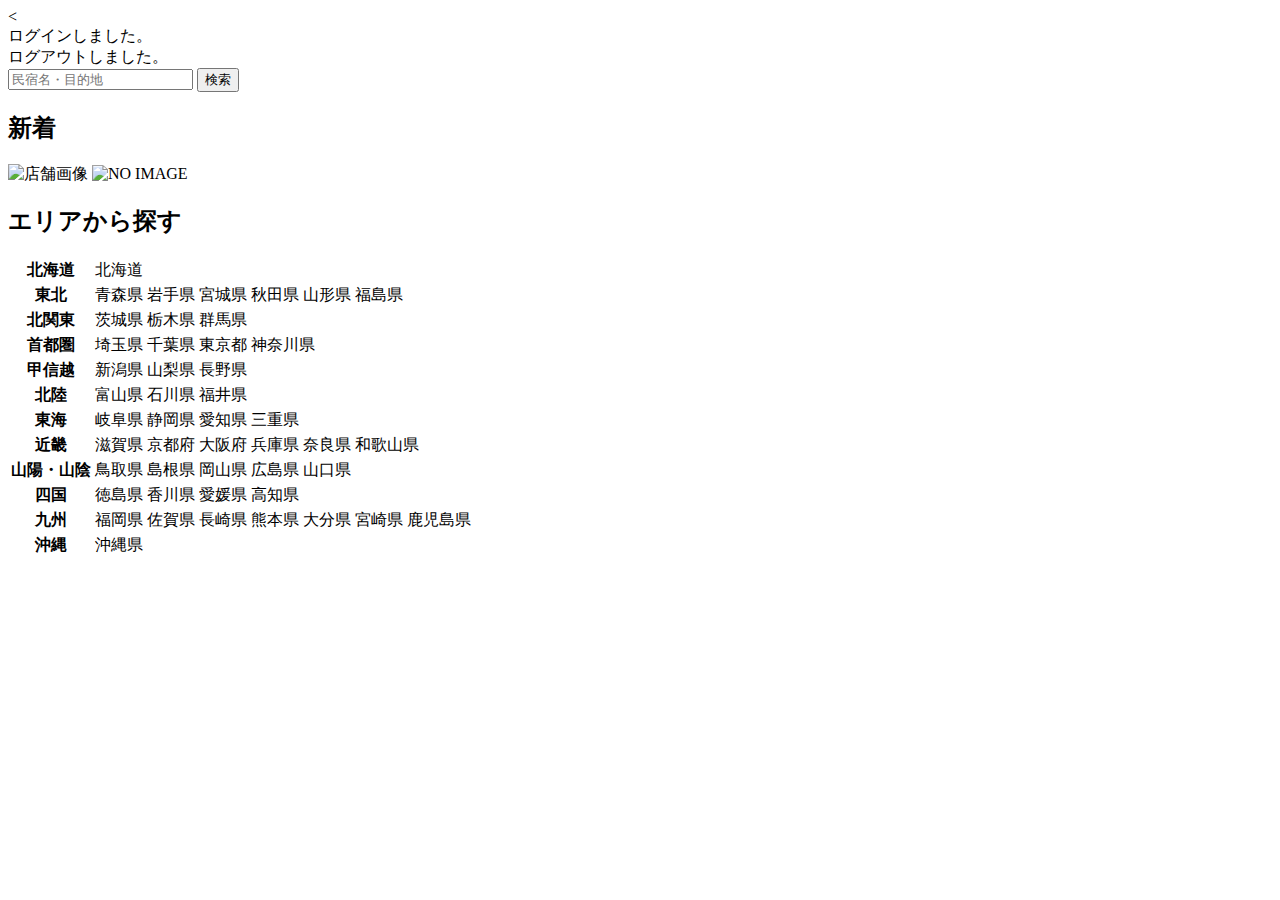
<file: kadai_002/kadai_002/samuraitravel/src/main/resources/templates/index.html>
<!DOCTYPE html>
< <html xmlns:th="https://www.thymeleaf.org" xmlns:sec="http://www.thymeleaf.org/extras/spring-security">

	<head>
	<div th:replace="~{fragment :: meta}"></div>                 
    <div th:replace="~{fragment :: styles}"></div>
        
		<title>SUMURAI Travel</title>
	</head>
	<body>
		<div class="samuraitravel-wrapper">
             <!-- ヘッダー -->
             <div th:replace="~{fragment :: header}"></div>
             
             <main>
                 <div class="container pt-4 pb-5 samuraitravel-container">
                     <div th:if="${param.loggedIn}" class="alert alert-info">
                         ログインしました。
                     </div>  
                     
                     <div th:if="${param.loggedOut}" class="alert alert-info">
                         ログアウトしました。
                     </div>
                     
                     <div th:if="${successMessage}" class="alert alert-info">
                         <span th:text="${successMessage}"></span>
                     </div>
                     
                     <div class="d-flex justify-content-center">                                            
                         <form method="get" th:action="@{/houses}" class="mb-5 samuraitravel-search-form">
                             <div class="input-group">
                                 <input type="text" class="form-control" name="keyword" th:value="${keyword}" placeholder="民宿名・目的地">
                                 <button type="submit" class="btn text-white shadow-sm samuraitravel-btn">検索</button> 
                             </div>               
                         </form>                        
                     </div>                                                                                                  
                                                      
                     <h2 class="text-center mb-3">新着</h2>
                     <div class="row row-cols-lg-5 row-cols-2 g-3 mb-5">                                        
                         <div class="col" th:each="newHouse : ${newHouses}">
                             <a th:href="@{/houses/__${newHouse.getId()}__}" class="link-dark samuraitravel-card-link">
                                 <div class="card h-100">                                                                        
                                     <img th:if="${newHouse.getImageName()}" th:src="@{/storage/__${newHouse.getImageName()}__}" class="card-img-top samuraitravel-vertical-card-image" alt="店舗画像">                                     
                                     <img th:unless="${newHouse.getImageName()}" th:src="@{/images/noImage.png}" class="card-img-top samuraitravel-vertical-card-image" alt="NO IMAGE">                                                                                                                        
                                     <div class="card-body">                                    
                                         <h3 class="card-title" th:text="${newHouse.getName()}"></h3>
                                         <p class="card-text mb-1">
                                             <small class="text-muted" th:text="${newHouse.getAddress()}"></small>                                            
                                         </p>
                                         <p class="card-text">
                                             <span th:text="${#numbers.formatInteger(newHouse.getPrice(), 1, 'COMMA') + '円 / 泊'}"></span>                                            
                                         </p>                                    
                                     </div>
                                 </div>    
                             </a>            
                         </div>                                               
                     </div>
                     
                     <div class="row justify-content-center">
                         <div class="col-xl-5 col-lg-6 col-md-8">                    
                     
                             <h2 class="text-center mb-3">エリアから探す</h2>                                        
                              
                             <table class="table">
                                 <tbody>                                                     
                                     <tr>
                                         <th>北海道</th>
                                         <td>
                                             <a th:href="@{/houses?area=北海道}">北海道</a>
                                         </td>                                     
                                     </tr>  
                                     <tr>
                                         <th>東北</th>
                                         <td>
                                             <a th:href="@{/houses?area=青森県}" class="me-2">青森県</a>
                                             <a th:href="@{/houses?area=岩手県}" class="me-2">岩手県</a>
                                             <a th:href="@{/houses?area=宮城県}" class="me-2">宮城県</a>
                                             <a th:href="@{/houses?area=秋田県}" class="me-2">秋田県</a>
                                             <a th:href="@{/houses?area=山形県}" class="me-2">山形県</a>
                                             <a th:href="@{/houses?area=福島県}">福島県</a>
                                         </td>                                     
                                     </tr>  
                                     <tr>
                                         <th>北関東</th>
                                         <td>
                                             <a th:href="@{/houses?area=茨城県}" class="me-2">茨城県</a>
                                             <a th:href="@{/houses?area=栃木県}" class="me-2">栃木県</a>
                                             <a th:href="@{/houses?area=群馬県}">群馬県</a>                                    
                                         </td>                                     
                                     </tr>  
                                     <tr>
                                         <th>首都圏</th>
                                         <td>
                                             <a th:href="@{/houses?area=埼玉県}" class="me-2">埼玉県</a>
                                             <a th:href="@{/houses?area=千葉県}" class="me-2">千葉県</a>
                                             <a th:href="@{/houses?area=東京都}" class="me-2">東京都</a>
                                             <a th:href="@{/houses?area=神奈川県}">神奈川県</a>
                                         </td>                                     
                                     </tr>  
                                     <tr>
                                         <th>甲信越</th>
                                         <td>
                                             <a th:href="@{/houses?area=新潟県}" class="me-2">新潟県</a>
                                             <a th:href="@{/houses?area=山梨県}" class="me-2">山梨県</a>
                                             <a th:href="@{/houses?area=長野県}">長野県</a>
                                         </td>                                     
                                     </tr>  
                                     <tr>
                                         <th>北陸</th>
                                         <td>
                                             <a th:href="@{/houses?area=富山県}" class="me-2">富山県</a>
                                             <a th:href="@{/houses?area=石川県}" class="me-2">石川県</a>
                                             <a th:href="@{/houses?area=福井県}">福井県</a>
                                         </td>                                     
                                     </tr>  
                                     <tr>
                                         <th>東海</th>
                                         <td>
                                             <a th:href="@{/houses?area=岐阜県}" class="me-2">岐阜県</a>
                                             <a th:href="@{/houses?area=静岡県}" class="me-2">静岡県</a>
                                             <a th:href="@{/houses?area=愛知県}" class="me-2">愛知県</a>
                                             <a th:href="@{/houses?area=三重県}">三重県</a>
                                         </td>                                     
                                     </tr>  
                                     <tr>
                                         <th>近畿</th>
                                         <td>
                                             <a th:href="@{/houses?area=滋賀県}" class="me-2">滋賀県</a>
                                             <a th:href="@{/houses?area=京都府}" class="me-2">京都府</a>
                                             <a th:href="@{/houses?area=大阪府}" class="me-2">大阪府</a>
                                             <a th:href="@{/houses?area=兵庫県}" class="me-2">兵庫県</a>
                                             <a th:href="@{/houses?area=奈良県}" class="me-2">奈良県</a>
                                             <a th:href="@{/houses?area=和歌山県}">和歌山県</a>
                                         </td>                                     
                                     </tr>  
                                     <tr>
                                         <th>山陽・山陰</th>
                                         <td>
                                             <a th:href="@{/houses?area=鳥取県}" class="me-2">鳥取県</a>
                                             <a th:href="@{/houses?area=島根県}" class="me-2">島根県</a>
                                             <a th:href="@{/houses?area=岡山県}" class="me-2">岡山県</a>
                                             <a th:href="@{/houses?area=広島県}" class="me-2">広島県</a>
                                             <a th:href="@{/houses?area=山口県}">山口県</a>
                                         </td>                                     
                                     </tr>  
                                     <tr>
                                         <th>四国</th>
                                         <td>
                                             <a th:href="@{/houses?area=徳島県}" class="me-2">徳島県</a>
                                             <a th:href="@{/houses?area=香川県}" class="me-2">香川県</a>
                                             <a th:href="@{/houses?area=愛媛県}" class="me-2">愛媛県</a>
                                             <a th:href="@{/houses?area=高知県}">高知県</a>
                                         </td>                                     
                                     </tr>            
                                     <tr>
                                         <th>九州</th>
                                         <td>
                                             <a th:href="@{/houses?area=福岡県}" class="me-2">福岡県</a>
                                             <a th:href="@{/houses?area=佐賀県}" class="me-2">佐賀県</a>
                                             <a th:href="@{/houses?area=長崎県}" class="me-2">長崎県</a>
                                             <a th:href="@{/houses?area=熊本県}" class="me-2">熊本県</a>
                                             <a th:href="@{/houses?area=大分県}" class="me-2">大分県</a>
                                             <a th:href="@{/houses?area=宮崎県}" class="me-2">宮崎県</a>
                                             <a th:href="@{/houses?area=鹿児島県}">鹿児島県</a>
                                         </td>                                     
                                     </tr>  
                                     <tr>
                                         <th>沖縄</th>
                                         <td>
                                             <a th:href="@{/houses?area=沖縄県}">沖縄県</a>
                                         </td>                                     
                                     </tr>                                                                                                                                                                                                                                                                                                                                                                           
                                 </tbody>
                             </table>  
                         </div>
                     </div>
                 </div>                                 
             </main>
             
             <!-- フッター -->
             <div th:replace="~{fragment :: footer}"></div>
         </div>    
         
         <div th:replace="~{fragment :: scripts}"></div>
	</body>
</html>
</file>
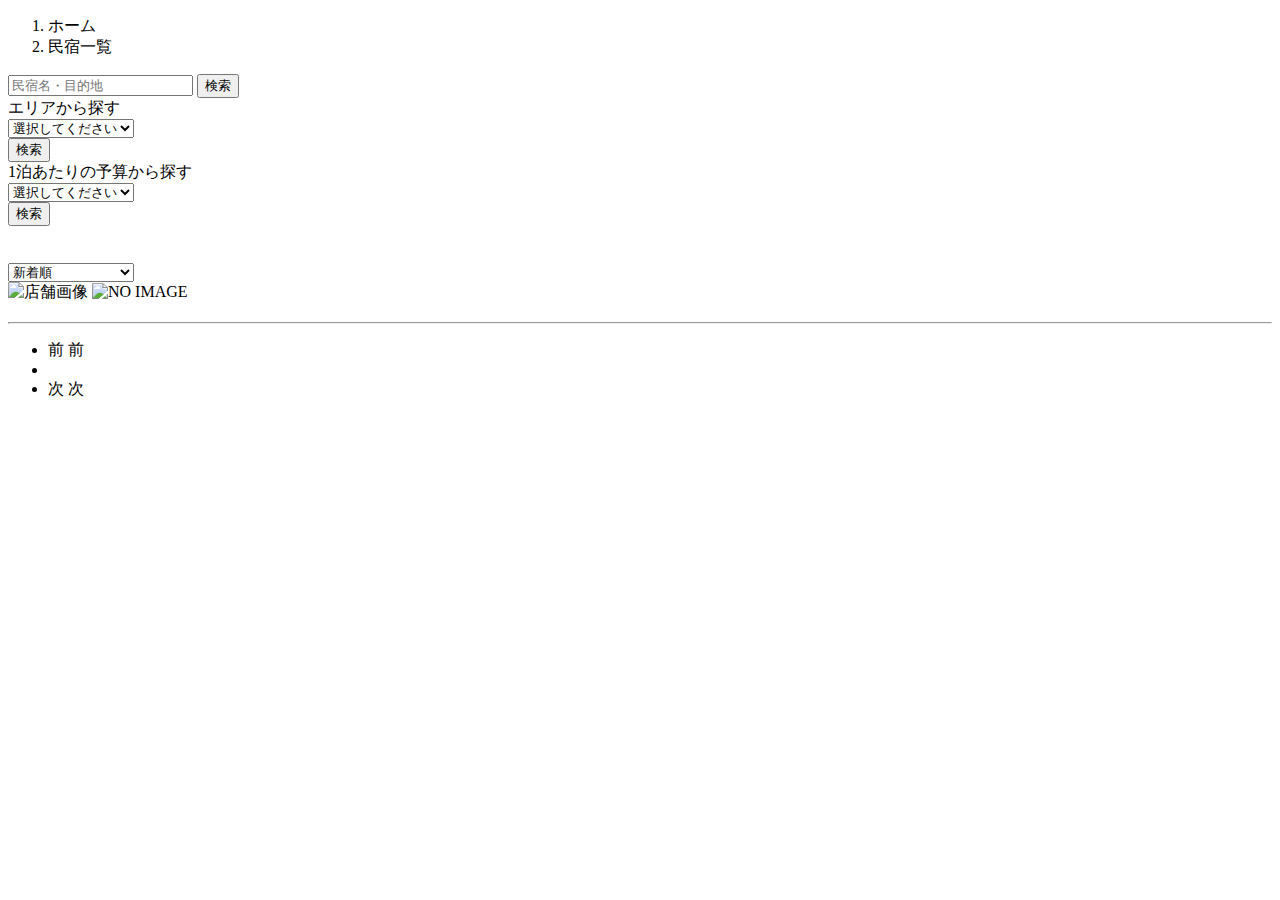
<file: kadai_002/kadai_002/samuraitravel/src/main/resources/templates/houses/index.html>
<!DOCTYPE html>
 <html xmlns:th="https://www.thymeleaf.org" xmlns:sec="http://www.thymeleaf.org/extras/spring-security">    
     <head>
         <div th:replace="~{fragment :: meta}"></div>   
              
         <div th:replace="~{fragment :: styles}"></div>
           
         <title>民宿一覧</title>   
     </head>
     <body>
         <div class="samuraitravel-wrapper">
             <!-- ヘッダー -->
             <div th:replace="~{fragment :: header}"></div>
             
             <main>
                 <div class="container samuraitravel-container pb-5">
                     <div class="row justify-content-center">
                         <nav class="my-3" style="--bs-breadcrumb-divider: '>';" aria-label="breadcrumb">
                             <ol class="breadcrumb mb-0">                        
                                 <li class="breadcrumb-item"><a th:href="@{/}">ホーム</a></li>
                                 <li class="breadcrumb-item active" aria-current="page">民宿一覧</li>
                             </ol>
                         </nav>         
             
                         <div class="col-xl-3 col-lg-4 col-md-12">               
                             <form method="get" th:action="@{/houses}" class="w-100 mb-3">
                                 <div class="input-group">
                                     <input type="text" class="form-control" name="keyword" th:value="${keyword}" placeholder="民宿名・目的地">
                                     <button type="submit" class="btn text-white shadow-sm samuraitravel-btn">検索</button> 
                                 </div>               
                             </form>
             
                             <div class="card mb-3">
                                 <div class="card-header">
                                     エリアから探す
                                 </div>
                                 <div class="card-body">
                                     <form method="get" th:action="@{/houses}" class="w-100">
                                         <div class="form-group mb-3">
                                             <select class="form-control form-select" name="area">  
                                                 <option value="" hidden>選択してください</option>   
                                                 <optgroup label="北海道">                                      
                                                     <option value="北海道" th:selected="${area == '北海道'}">北海道</option>
                                                 </optgroup>                
                                                 <optgroup label="東北">                                  
                                                     <option value="青森県" th:selected="${area == '青森県'}">青森県</option>                                                
                                                     <option value="岩手県" th:selected="${area == '岩手県'}">岩手県</option>
                                                     <option value="宮城県" th:selected="${area == '宮城県'}">宮城県</option>
                                                     <option value="秋田県" th:selected="${area == '秋田県'}">秋田県</option>
                                                     <option value="山形県" th:selected="${area == '山形県'}">山形県</option>
                                                     <option value="福島県" th:selected="${area == '福島県'}">福島県</option>
                                                 </optgroup>
                                                 <optgroup label="北関東">  
                                                     <option value="茨城県" th:selected="${area == '茨城県'}">茨城県</option>
                                                     <option value="栃木県" th:selected="${area == '栃木県'}">栃木県</option>
                                                     <option value="群馬県" th:selected="${area == '群馬県'}">群馬県</option>
                                                 </optgroup>
                                                 <optgroup label="首都圏"> 
                                                     <option value="埼玉県" th:selected="${area == '埼玉県'}">埼玉県</option>
                                                     <option value="千葉県" th:selected="${area == '千葉県'}">千葉県</option>
                                                     <option value="東京都" th:selected="${area == '東京都'}">東京都</option>
                                                     <option value="神奈川県" th:selected="${area == '神奈川県'}">神奈川県</option>
                                                 </optgroup>
                                                 <optgroup label="甲信越"> 
                                                     <option value="新潟県" th:selected="${area == '新潟県'}">新潟県</option>
                                                     <option value="山梨県" th:selected="${area == '山梨県'}">山梨県</option>
                                                     <option value="長野県" th:selected="${area == '長野県'}">長野県</option>
                                                 </optgroup>
                                                 <optgroup label="北陸"> 
                                                     <option value="富山県" th:selected="${area == '富山県'}">富山県</option>
                                                     <option value="石川県" th:selected="${area == '石川県'}">石川県</option>
                                                     <option value="福井県" th:selected="${area == '福井県'}">福井県</option>
                                                 </optgroup>
                                                 <optgroup label="東海">
                                                     <option value="岐阜県" th:selected="${area == '岐阜県'}">岐阜県</option>
                                                     <option value="静岡県" th:selected="${area == '静岡県'}">静岡県</option>
                                                     <option value="愛知県" th:selected="${area == '愛知県'}">愛知県</option>
                                                     <option value="三重県" th:selected="${area == '三重県'}">三重県</option>
                                                 </optgroup>
                                                 <optgroup label="近畿">
                                                     <option value="滋賀県" th:selected="${area == '滋賀県'}">滋賀県</option>
                                                     <option value="京都府" th:selected="${area == '京都府'}">京都府</option>
                                                     <option value="大阪府" th:selected="${area == '大阪府'}">大阪府</option>
                                                     <option value="兵庫県" th:selected="${area == '兵庫県'}">兵庫県</option>
                                                     <option value="奈良県" th:selected="${area == '奈良県'}">奈良県</option>
                                                     <option value="和歌山県" th:selected="${area == '和歌山県'}">和歌山県</option>
                                                 </optgroup>
                                                 <optgroup label="山陽・山陰">
                                                     <option value="鳥取県" th:selected="${area == '鳥取県'}">鳥取県</option>
                                                     <option value="島根県" th:selected="${area == '島根県'}">島根県</option>
                                                     <option value="岡山県" th:selected="${area == '岡山県'}">岡山県</option>
                                                     <option value="広島県" th:selected="${area == '広島県'}">広島県</option>
                                                     <option value="山口県" th:selected="${area == '山口県'}">山口県</option>
                                                 </optgroup>
                                                 <optgroup label="四国">
                                                     <option value="徳島県" th:selected="${area == '徳島県'}">徳島県</option>
                                                     <option value="香川県" th:selected="${area == '香川県'}">香川県</option>
                                                     <option value="愛媛県" th:selected="${area == '愛媛県'}">愛媛県</option>
                                                     <option value="高知県" th:selected="${area == '高知県'}">高知県</option>
                                                 </optgroup>
                                                 <optgroup label="九州">
                                                     <option value="福岡県" th:selected="${area == '福岡県'}">福岡県</option>
                                                     <option value="佐賀県" th:selected="${area == '佐賀県'}">佐賀県</option>
                                                     <option value="長崎県" th:selected="${area == '長崎県'}">長崎県</option>
                                                     <option value="熊本県" th:selected="${area == '熊本県'}">熊本県</option>
                                                     <option value="大分県" th:selected="${area == '大分県'}">大分県</option>
                                                     <option value="宮崎県" th:selected="${area == '宮崎県'}">宮崎県</option>
                                                     <option value="鹿児島県" th:selected="${area == '鹿児島県'}">鹿児島県</option>
                                                 </optgroup>
                                                 <optgroup label="沖縄">
                                                     <option value="沖縄県" th:selected="${area == '沖縄県'}">沖縄県</option>
                                                 </optgroup>                                                                                                  
                                             </select> 
                                         </div>
                                         <div class="form-group">
                                             <button type="submit" class="btn text-white shadow-sm w-100 samuraitravel-btn">検索</button>
                                         </div>                                           
                                     </form>
                                 </div>
                             </div>                
             
                             <div class="card mb-3">
                                 <div class="card-header">
                                     1泊あたりの予算から探す
                                 </div>
                                 <div class="card-body">
                                     <form method="get" th:action="@{/houses}" class="w-100">
                                         <div class="form-group mb-3">    
                                             <select class="form-control form-select" name="price">
                                                 <option value="" hidden>選択してください</option> 
                                                 <option value="6000" th:selected="${price == 6000}">6,000円以内</option>
                                                 <option value="7000" th:selected="${price == 7000}">7,000円以内</option>
                                                 <option value="8000" th:selected="${price == 8000}">8,000円以内</option>
                                                 <option value="9000" th:selected="${price == 9000}">9,000円以内</option>
                                                 <option value="10000" th:selected="${price == 10000}">10,000円以内</option>
                                             </select>                                                                                
                                         </div>
                                         <div class="form-group">
                                             <button type="submit" class="btn text-white shadow-sm w-100 samuraitravel-btn">検索</button>
                                         </div>                                           
                                     </form>
                                 </div>
                             </div>                               
                         </div>
             
                         <div class="col">                                                                          
                             <div class="d-flex justify-content-between flex-wrap">                                
                                 <p th:if="${housePage.getTotalPages() > 1}" class="fs-5 mb-3" th:text="${'検索結果：' + housePage.getTotalElements() + '件' + '（' + (housePage.getNumber() + 1) + ' / ' + housePage.getTotalPages() + ' ページ）'}"></p> 
                                 <p th:unless="${housePage.getTotalPages() > 1}" class="fs-5 mb-3" th:text="${'検索結果：' + housePage.getTotalElements() + '件'}"></p>                                 
                             	　<form method="get" th:action="@{/houses}" class="mb-3 samuraitravel-sort-box"> 
                                     <input th:if="${keyword}" type="hidden" name="keyword" th:value="${keyword}">
                                     <input th:if="${area}" type="hidden" name="area" th:value="${area}">
                                     <input th:if="${price}" type="hidden" name="price" th:value="${price}">                                      
                                     <select class="form-select form-select-sm" name="order" onChange="this.form.submit();">
                                         <option value="createdAtDesc" th:selected="${order == 'createdAtDesc' || order == null}">新着順</option>                                            
                                         <option value="priceAsc" th:selected="${order == 'priceAsc'}">宿泊料金が安い順</option>
                                     </select>   
                                 </form>
                             </div>   
                                                                         
                             <div class="mb-3" th:each="house : ${housePage}">
                                 <a th:href="@{/houses/__${house.getId()}__}" class="link-dark samuraitravel-card-link">
                                     <div class="card h-100">   
                                         <div class="row g-0">
                                             <div class="col-md-4">                                                                                
                                                 <img th:if="${house.getImageName()}" th:src="@{/storage/__${house.getImageName()}__}" class="card-img-top samuraitravel-horizontal-card-image" alt="店舗画像">                                                     
                                                 <img th:unless="${house.getImageName()}" th:src="@{/images/noImage.png}" class="card-img-top samuraitravel-horizontal-card-image" alt="NO IMAGE">                                                    
                                             </div> 
                                             <div class="col-md-8">                                                                                                                        
                                                 <div class="card-body">                                    
                                                     <h3 class="card-title mb-3" th:text="${house.getName()}"></h3>                                            
  
                                                     <hr class="mb-3">
                                                     
                                                     <p class="card-text mb-2">
                                                         <span th:text="${house.getDescription()}"></span>
                                                     </p>                                                    
                                                     
                                                     <p class="card-text mb-2">
                                                         <small class="text-muted" th:text="${'〒' + house.getPostalCode()}"></small>
                                                         <small class="text-muted" th:text="${house.getAddress()}"></small>                                                      
                                                     </p>   
                                                                                                                                                                                                                                    
                                                     <p class="card-text">
                                                         <span th:text="${#numbers.formatInteger(house.getPrice(), 1, 'COMMA') + '円 / 泊'}"></span>
                                                     </p>                                    
                                                 </div>
                                             </div>
                                         </div>
                                     </div>    
                                 </a>            
                             </div>                                                                                       
             
                             <!-- ページネーション -->
                             <div th:if="${housePage.getTotalPages() > 1}" class="d-flex justify-content-center">
                                 <nav aria-label="民宿一覧ページ">
                                     <ul class="pagination">
                                         <li class="page-item">
                                             <span th:if="${housePage.isFirst()}" class="page-link disabled">前</span>
                                             <a th:unless="${housePage.isFirst()}" th:href="@{/houses(page = ${housePage.getNumber() - 1}, keyword = ${keyword}, area = ${area}, price = ${price}, order = ${order})}" class="page-link samuraitravel-page-link">前</a>
                                         </li>
                                         <li th:each="i : ${#numbers.sequence(0, housePage.getTotalPages() - 1)}" class="page-item">
                                             <span th:if="${i == housePage.getNumber()}" class="page-link active samuraitravel-active" th:text="${i + 1}"></span>
                                             <a th:unless="${i == housePage.getNumber()}" th:href="@{/houses(page = ${i}, keyword = ${keyword}, area = ${area}, price = ${price}, order = ${order})}" class="page-link samuraitravel-page-link" th:text="${i + 1}"></a>
                                         </li>
                                         <li class="page-item">                        
                                             <span th:if="${housePage.isLast()}" class="page-link disabled">次</span>
                                             <a th:unless="${housePage.isLast()}" th:href="@{/houses(page = ${housePage.getNumber() + 1}, keyword = ${keyword}, area = ${area}, price = ${price}, order = ${order})}" class="page-link samuraitravel-page-link">次</a>
                                         </li>
                                     </ul>
                                 </nav> 
                             </div>                                      
                         </div>
                     </div>
                 </div>  
             </main>
             
             <!-- フッター -->
             <div th:replace="~{fragment :: footer}"></div>
         </div>    
         
         <div th:replace="~{fragment :: scripts}"></div>  
   </body>
 </html>
</file>
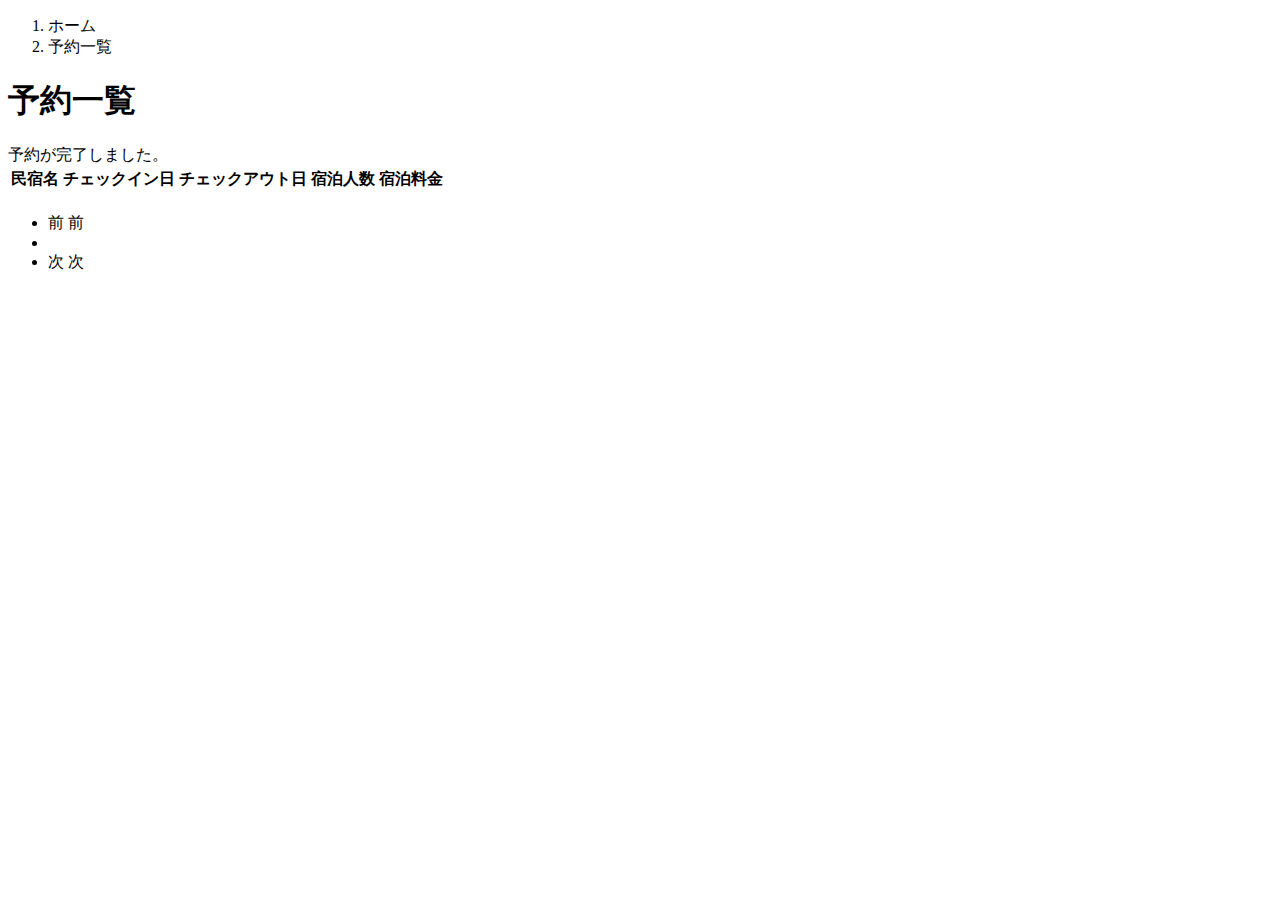
<file: kadai_002/kadai_002/samuraitravel/src/main/resources/templates/reservations/index.html>
<!DOCTYPE html>
 <html xmlns:th="https://www.thymeleaf.org" xmlns:sec="http://www.thymeleaf.org/extras/spring-security">    
     <head>
         <div th:replace="~{fragment :: meta}"></div>   
              
         <div th:replace="~{fragment :: styles}"></div>
           
         <title>予約一覧</title>   
     </head>
     <body>
         <div class="samuraitravel-wrapper">
             <!-- ヘッダー -->
             <div th:replace="~{fragment :: header}"></div>
             
             <main>
                 <div class="container samuraitravel-container pb-5">
                     <div class="row justify-content-center">
                         <div class="col-xxl-9 col-xl-10 col-lg-11">
                             <nav class="my-3" style="--bs-breadcrumb-divider: '>';" aria-label="breadcrumb">
                                 <ol class="breadcrumb mb-0"> 
                                     <li class="breadcrumb-item"><a th:href="@{/}">ホーム</a></li>                       
                                     <li class="breadcrumb-item active" aria-current="page">予約一覧</li>
                                 </ol>
                             </nav> 
                             
                             <h1 class="mb-3 text-center">予約一覧</h1>  
             
                              <div th:if="${param.reserved}" class="alert alert-info">
                                 予約が完了しました。
                             </div>   
                             
                             <table class="table">
                                 <thead>
                                     <tr>                            
                                         <th scope="col">民宿名</th>
                                         <th scope="col">チェックイン日</th>
                                         <th scope="col">チェックアウト日</th>
                                         <th scope="col">宿泊人数</th>
                                         <th scope="col">宿泊料金</th>                                        
                                     </tr>
                                 </thead>   
                                 <tbody>                                                    
                                     <tr th:each="reservation : ${reservationPage}">
                                         <td>
                                             <a th:href="@{/houses/__${reservation.getHouse().getId()}__}" th:text="${reservation.getHouse().getName()}"></a>
                                         </td>
                                         <td th:text="${reservation.getCheckinDate()}"></td>
                                         <td th:text="${reservation.getCheckoutDate()}"></td>
                                         <td th:text="${reservation.getNumberOfPeople + '名'}"></td>
                                         <td th:text="${#numbers.formatInteger(reservation.getAmount(), 1, 'COMMA') + '円'}"></td>
                                     </tr>                                    
                                 </tbody>
                             </table>    
                             
                            <!-- ページネーション -->
                             <div th:if="${reservationPage.getTotalPages() > 1}" class="d-flex justify-content-center">
                                 <nav aria-label="予約一覧ページ">
                                     <ul class="pagination">
                                         <li class="page-item">
                                             <span th:if="${reservationPage.isFirst()}" class="page-link disabled">前</span>
                                             <a th:unless="${reservationPage.isFirst()}" th:href="@{/reservations(page = ${reservationPage.getNumber() - 1})}" class="page-link samuraitravel-page-link">前</a>
                                         </li>
                                         <li th:each="i : ${#numbers.sequence(0, reservationPage.getTotalPages() - 1)}" class="page-item">
                                             <span th:if="${i == reservationPage.getNumber()}" class="page-link active samuraitravel-active" th:text="${i + 1}"></span>
                                             <a th:unless="${i == reservationPage.getNumber()}" th:href="@{/reservations(page = ${i})}" class="page-link samuraitravel-page-link" th:text="${i + 1}"></a>
                                         </li>
                                         <li class="page-item">                        
                                             <span th:if="${reservationPage.isLast()}" class="page-link disabled">次</span>
                                             <a th:unless="${reservationPage.isLast()}" th:href="@{/reservations(page = ${reservationPage.getNumber() + 1})}" class="page-link samuraitravel-page-link">次</a>
                                         </li>
                                     </ul>
                                 </nav> 
                             </div>                
                         </div>                          
                     </div>
                 </div>  
             </main>
             
             <!-- フッター -->
             <div th:replace="~{fragment :: footer}"></div>
         </div>    
         
         <div th:replace="~{fragment :: scripts}"></div>  
   </body>
 </html>
</file>
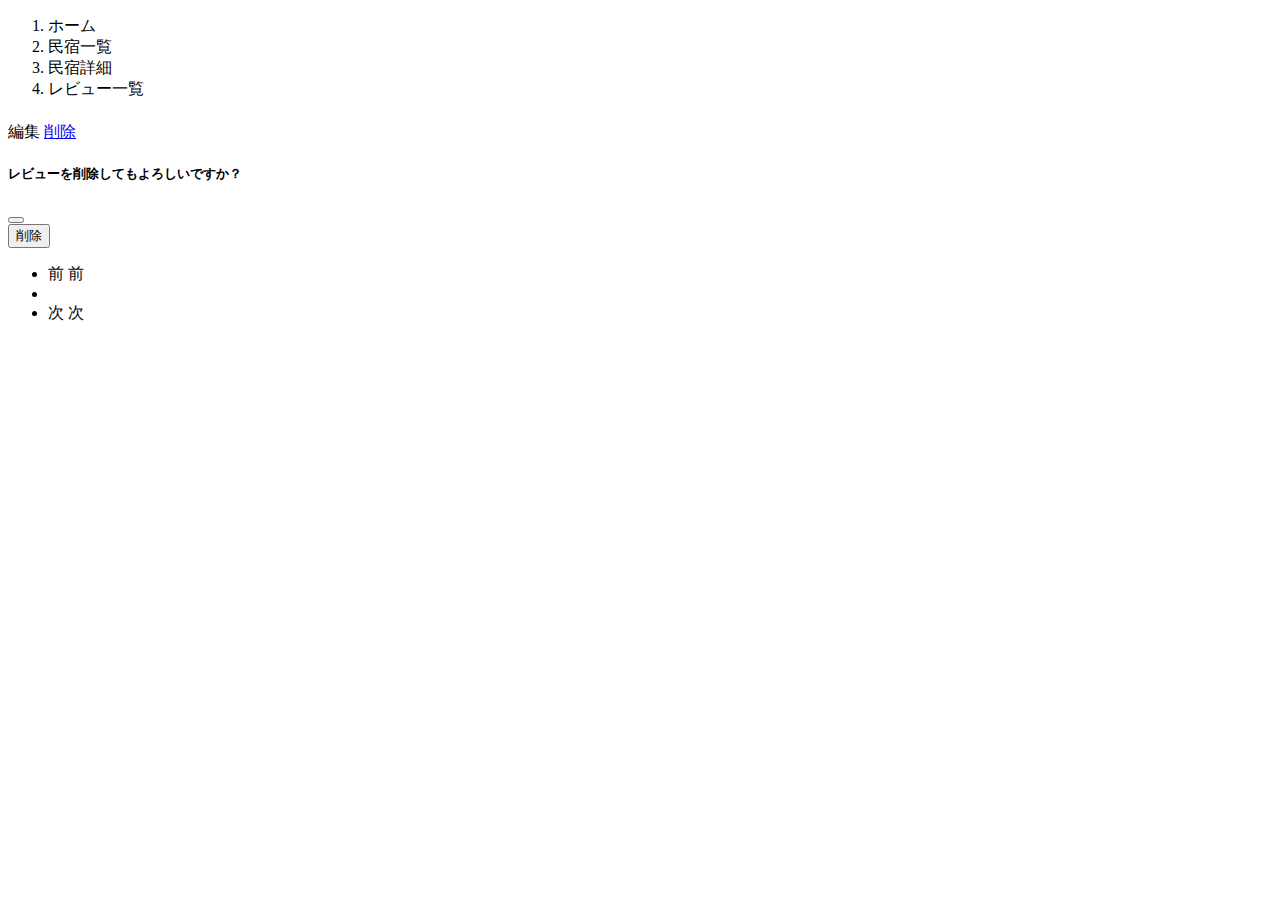
<file: kadai_002/kadai_002/samuraitravel/src/main/resources/templates/reviews/index.html>
<!DOCTYPE html>
<html xmlns:th="https://www.thymeleaf.org" xmlns:sec="http://www.thymeleaf.org/extras/spring-security">    
    <head>
        <div th:replace="~{fragment :: meta}"></div>   
             
        <div th:replace="~{fragment :: styles}"></div>
          
        <title>レビュー一覧</title>   
    </head>
    <body>
        <div class="samuraitravel-wrapper">
            <!-- ヘッダー -->
            <div th:replace="~{fragment :: header}"></div>
            
            <main>
                <div class="container pt-4 pb-5 samuraitravel-container">
                    <div class="row justify-content-center">
                        <div class="col-xxl-9 col-xl-10 col-lg-11">
                            <nav class="mb-4" style="--bs-breadcrumb-divider: '>';" aria-label="breadcrumb">
                                <ol class="breadcrumb mb-0">                        
                                    <li class="breadcrumb-item"><a th:href="@{/}">ホーム</a></li>
                                    <li class="breadcrumb-item"><a th:href="@{/houses}">民宿一覧</a></li>
                                    <li class="breadcrumb-item"><a th:href="@{/houses/__${house.getId()}__}">民宿詳細</a></li>
                                    <li class="breadcrumb-item active" aria-current="page">レビュー一覧</li>
                                </ol>
                            </nav>
                            
                            <h1 class="mb-4 text-center" th:text="${house.getName() + 'のレビュー一覧'}"></h1> 
                            
                            <div class="row row-cols-1 row-cols-md-2 g-4 mb-4">
                                <div th:each="review : ${reviewPage}">
                                    <div class="col">
                                        <div class="card">
                                            <div class="card-body">
                                                <div class="d-flex justify-content-between">
                                                    <h5 class="card-title" th:text="${review.getUser().getName()}"></h5>
                                                    <span sec:authorize="isAuthenticated()" th:if="${#authentication.principal.user.id == review.getUser().getId()}">
                                                        <a th:href="@{/houses/__${house.getId()}__/reviews/__${review.getId()}__/edit}" class="me-2">編集</a>
                                                        <a href="#" class="samuraitravel-link-danger" data-bs-toggle="modal" th:data-bs-target="${'#deleteReviewModal' + review.getId()}">削除</a>
                                                        <!-- 削除用モーダル -->
                                                        <div class="modal fade" th:id="${'deleteReviewModal' + review.getId()}" tabindex="-1" th:aria-labelledby="${'deleteReviewModalLabel' + review.getId()}">
                                                            <div class="modal-dialog">
                                                                <div class="modal-content">
                                                                    <div class="modal-header">
                                                                        <h5 class="modal-title" th:id="${'deleteReviewModalLabel' + review.getId()}">レビューを削除してもよろしいですか？</h5>
                                                                        <button type="button" class="btn-close" data-bs-dismiss="modal" aria-label="閉じる"></button>
                                                                    </div>
                                                                    <div class="modal-footer">
                                                                        <form method="post"th:action="@{/houses/__${house.getId()}__/reviews/__${review.getId()}__/delete}">
                                                                            <button type="submit" class="btn samuraitravel-btn-danger text-white shadow-sm">削除</button>
                                                                        </form>
                                                                    </div>
                                                                </div>
                                                            </div>
                                                        </div>                                                                                                            
                                                    </span>      
                                                </div>                                              
                                                <p class="card-text mb-1">
                                                    <span class="samuraitravel-star" th:each="star : ${#numbers.sequence(1, 5)}" th:text="${star <= review.getScore()} ? '&#9733;' : '&#9734;'"></span>
                                                </p>                      
                                                <p class="card-text"><small class="text-muted" th:text="${#dates.format(review.getCreatedAt(), 'yyyy年MM月dd日')}"></small></p>                              
                                                <p class="card-text" th:text="${review.getContent()}"></p>
                                            </div>
                                        </div>
                                    </div>
                                </div>                                     
                            </div>    
                            
                            <!-- ページネーション -->
                            <div th:if="${reviewPage.getTotalPages() > 1}" class="d-flex justify-content-center">
                                <nav aria-label="レビュー一覧ページ">
                                    <ul class="pagination">
                                        <li class="page-item">
                                            <span th:if="${reviewPage.isFirst()}" class="page-link disabled">前</span>
                                            <a th:unless="${reviewPage.isFirst()}" th:href="@{/houses/__${house.getId()}__/reviews(page = ${reviewPage.getNumber() - 1})}" class="page-link samuraitravel-page-link">前</a>
                                        </li>
                                        <li th:each="i : ${#numbers.sequence(0, reviewPage.getTotalPages() - 1)}" class="page-item">
                                            <span th:if="${i == reviewPage.getNumber()}" class="page-link active samuraitravel-active" th:text="${i + 1}"></span>
                                            <a th:unless="${i == reviewPage.getNumber()}" th:href="@{/houses/__${house.getId()}__/reviews(page = ${i})}" class="page-link samuraitravel-page-link" th:text="${i + 1}"></a>
                                        </li>
                                        <li class="page-item">                        
                                            <span th:if="${reviewPage.isLast()}" class="page-link disabled">次</span>
                                            <a th:unless="${reviewPage.isLast()}" th:href="@{/houses/__${house.getId()}__/reviews(page = ${reviewPage.getNumber() + 1})}" class="page-link samuraitravel-page-link">次</a>
                                        </li>
                                    </ul>
                                </nav> 
                            </div>                                                                                 
                        </div>
                    </div>
                </div>                            
            </main>
            
            <!-- フッター -->
            <div th:replace="~{fragment :: footer}"></div>
        </div>    
        
        <div th:replace="~{fragment :: scripts}"></div>  
  </body>
</html>
</file>
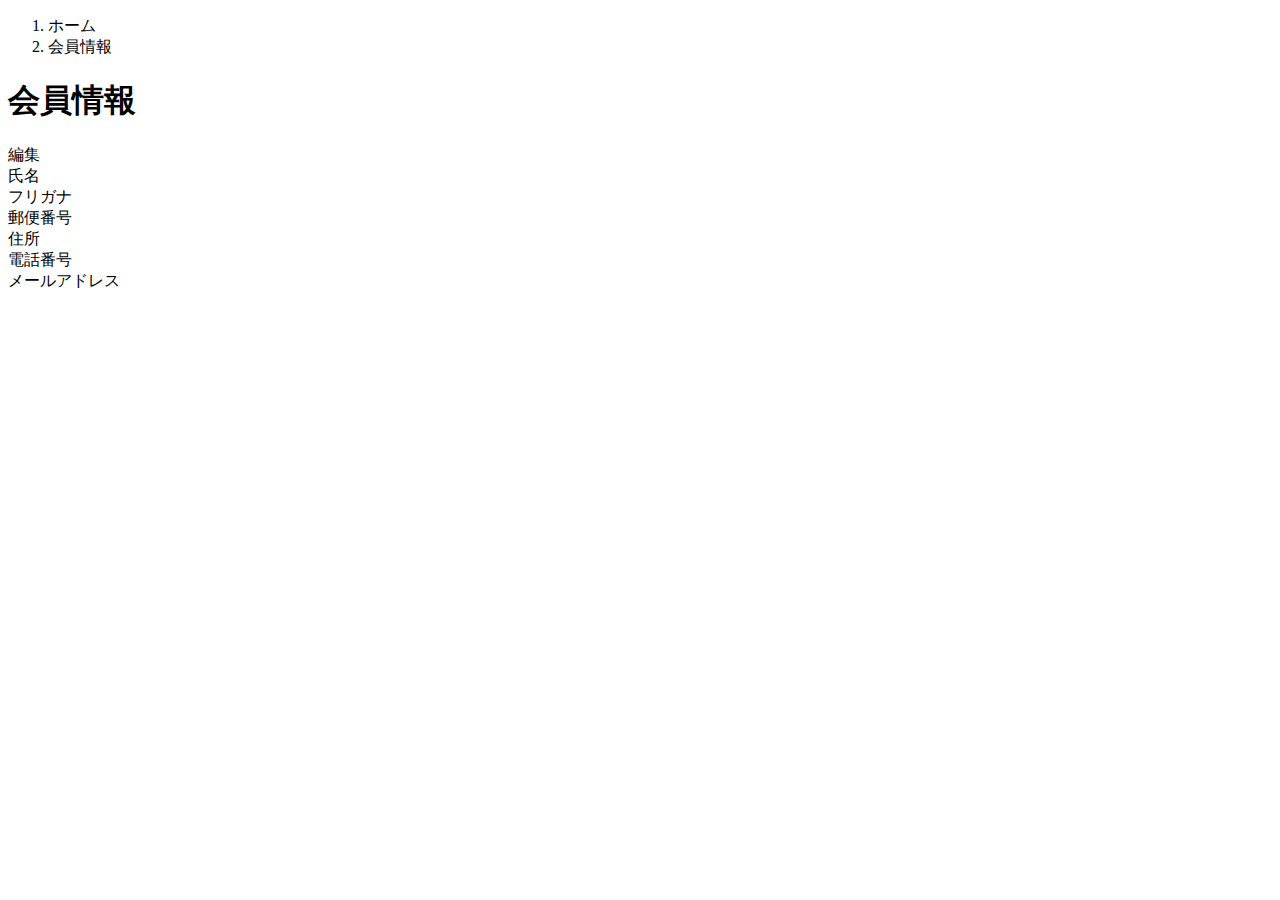
<file: kadai_002/kadai_002/samuraitravel/src/main/resources/templates/user/index.html>
<!DOCTYPE html>
 <html xmlns:th="https://www.thymeleaf.org" xmlns:sec="http://www.thymeleaf.org/extras/spring-security">    
     <head>
         <div th:replace="~{fragment :: meta}"></div>   
              
         <div th:replace="~{fragment :: styles}"></div>
           
         <title>会員情報</title>   
     </head>
     <body>
         <div class="samuraitravel-wrapper">
             <!-- ヘッダー -->
             <div th:replace="~{fragment :: header}"></div>
             
             <main>
                 <div class="container pb-5 samuraitravel-container">
                     <div class="row justify-content-center">
                         <div class="col-xl-5 col-lg-6 col-md-8">
                             <nav class="my-3" style="--bs-breadcrumb-divider: '>';" aria-label="breadcrumb">
                                 <ol class="breadcrumb mb-0"> 
                                     <li class="breadcrumb-item"><a th:href="@{/}">ホーム</a></li>                       
                                     <li class="breadcrumb-item active" aria-current="page">会員情報</li>
                                 </ol>
                             </nav> 
                             
                             <h1 class="mb-3 text-center">会員情報</h1> 
                             
                             <div class="d-flex justify-content-end align-items-end mb-3">                    
                                 <div>
                                     <a th:href="@{/user/edit}">編集</a>                        
                                 </div>
                             </div>                                       
                             
                             <div th:if="${successMessage}" class="alert alert-info">
                                 <span th:text="${successMessage}"></span>
                             </div>                               
                             
                             <div class="container mb-4">
                                 <div class="row pb-2 mb-2 border-bottom">
                                     <div class="col-4">
                                         <span class="fw-bold">氏名</span>
                                     </div>
             
                                     <div class="col">
                                         <span th:text="${user.getName()}"></span>
                                     </div>
                                 </div>                    
             
                                 <div class="row pb-2 mb-2 border-bottom">
                                     <div class="col-4">
                                         <span class="fw-bold">フリガナ</span>
                                     </div>
             
                                     <div class="col">
                                         <span th:text="${user.getFurigana()}"></span>
                                     </div>
                                 </div>            
                                 
                                 <div class="row pb-2 mb-2 border-bottom">
                                     <div class="col-4">
                                         <span class="fw-bold">郵便番号</span>
                                     </div>
             
                                     <div class="col">
                                         <span th:text="${user.getPostalCode()}"></span>
                                     </div>
                                 </div>   
                                 
                                 <div class="row pb-2 mb-2 border-bottom">
                                     <div class="col-4">
                                         <span class="fw-bold">住所</span>
                                     </div>
             
                                     <div class="col">
                                         <span th:text="${user.getAddress()}"></span>
                                     </div>
                                 </div>
             
                                 <div class="row pb-2 mb-2 border-bottom">
                                     <div class="col-4">
                                         <span class="fw-bold">電話番号</span>
                                     </div>
             
                                     <div class="col">
                                         <span th:text="${user.getPhoneNumber()}"></span>
                                     </div>
                                 </div>  
                                 
                                 <div class="row pb-2 mb-2 border-bottom">
                                     <div class="col-4">
                                         <span class="fw-bold">メールアドレス</span>
                                     </div>
             
                                     <div class="col">
                                         <span th:text="${user.getEmail()}"></span>
                                     </div>
                                 </div>                                 
                             </div>                                                                                                                           
                         </div>
                     </div>
                 </div>
             </main>
             
             <!-- フッター -->
             <div th:replace="~{fragment :: footer}"></div>
         </div>    
         
         <div th:replace="~{fragment :: scripts}"></div>  
   </body>
 </html>
</file>
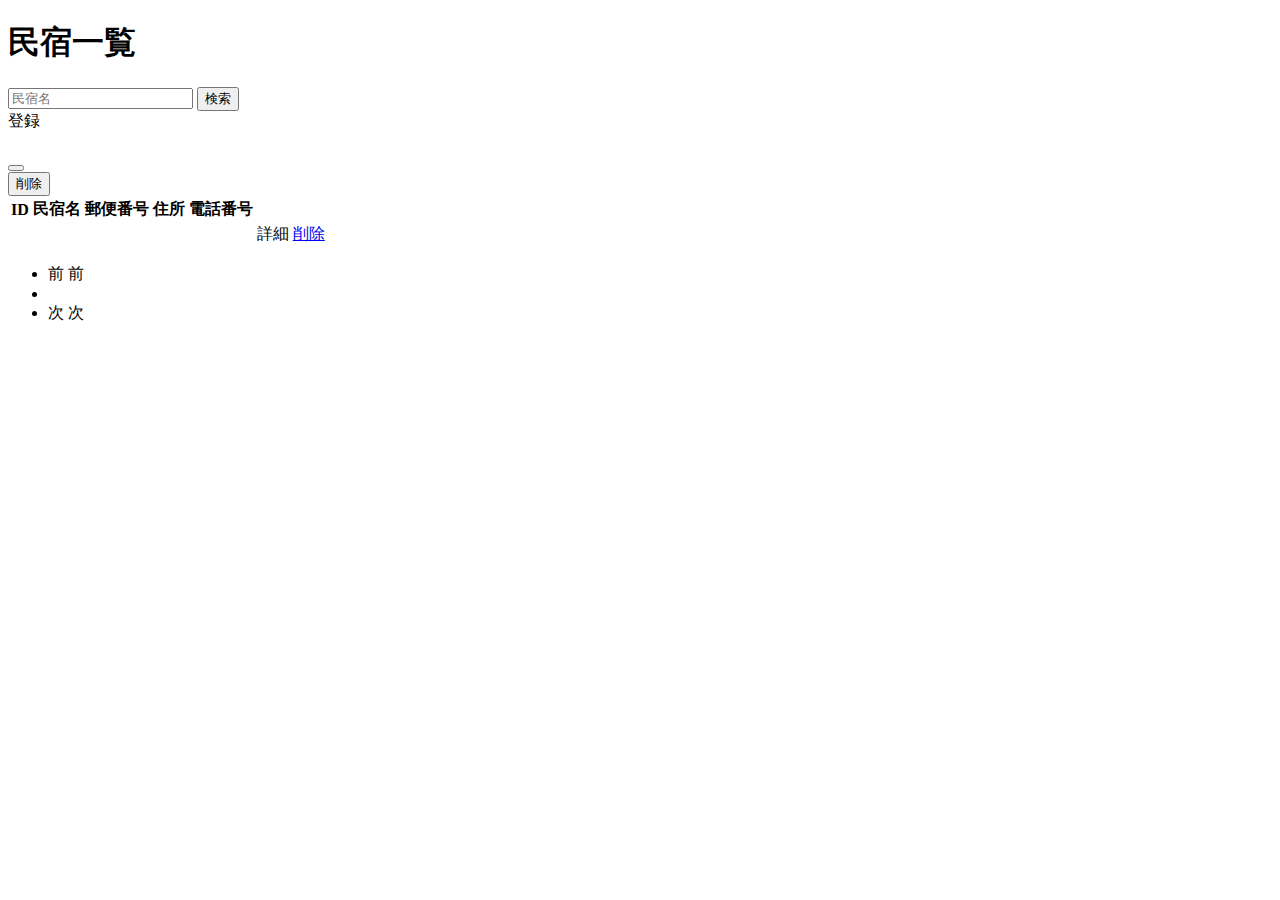
<file: kadai_002/kadai_002/samuraitravel/src/main/resources/templates/admin/houses/index.html>
<!DOCTYPE html>
 <html xmlns:th="https://www.thymeleaf.org" xmlns:sec="http://www.thymeleaf.org/extras/spring-security">

    <head>
        <div th:replace="~{fragment :: meta}"></div>
             
        <div th:replace="~{fragment :: styles}"></div>
        
        <title>民宿一覧</title>       
    </head>
    <body>
        <div class="samuraitravel-wrapper">
            <!-- ヘッダー -->
            <div th:replace="~{fragment :: header}"></div>
            
            <main>
                <div class="container pt-4 pb-5 samuraitravel-container">
                    <div class="row justify-content-center">
                        <div class="col-xxl-9 col-xl-10 col-lg-11">
                            
                            <h1 class="mb-4 text-center">民宿一覧</h1>   
                            
                            <div class="d-flex justify-content-between align-items-end flex-wrap">
                                 <form method="get" th:action="@{/admin/houses}" class="mb-3">
                                     <div class="input-group">
                                         <input type="text" class="form-control" name="keyword" th:value="${keyword}" placeholder="民宿名">
                                         <button type="submit" class="btn text-white shadow-sm samuraitravel-btn">検索</button> 
                                     </div>               
                                 </form>
                                 
                                                                  
                                <a th:href="@{/admin/houses/register}" class="btn text-white shadow-sm mb-3 samuraitravel-btn">登録</a>
                            </div> 
                            
                                <div th:if="${successMessage}" class="alert alert-info">
                                 <span th:text="${successMessage}"></span>
                             </div>                                                     
                            
                            <table class="table">
                                <thead>
                                    <tr>
                                        <th scope="col">ID</th>
                                        <th scope="col">民宿名</th>
                                        <th scope="col">郵便番号</th>
                                        <th scope="col">住所</th>
                                        <th scope="col">電話番号</th>
                                        <th scope="col"></th>
                                        <th scope="col"></th>                                        
                                    </tr>
                                </thead>   
                                <tbody>                                                     
                                    <tr th:each="house : ${housePage}">
                                        <td th:text="${house.getId()}"></td>
                                        <td th:text="${house.getName()}"></td>
                                        <td th:text="${house.getPostalCode()}"></td>
                                        <td th:text="${house.getAddress()}"></td>
                                        <td th:text="${house.getPhoneNumber()}"></td>
                                        <td><a th:href="@{/admin/houses/__${house.getId()}__}">詳細</a></td>
                                        <td><a href="#" class="samuraitravel-link-danger" data-bs-toggle="modal" th:data-bs-target="${'#deleteHouseModal' + house.getId()}">削除</a></td>
                                        
                                        <!-- 削除用モーダル -->
                                         <div class="modal fade" th:id="${'deleteHouseModal' + house.getId()}" tabindex="-1" th:aria-labelledby="${'deleteHouseModalLabel' + house.getId()}">
                                             <div class="modal-dialog">
                                                 <div class="modal-content">
                                                     <div class="modal-header">
                                                         <h5 class="modal-title" th:id="${'deleteHouseModalLabel' + house.getId()}" th:text="${house.getName() + 'を削除してもよろしいですか？'}"></h5>
                                                         <button type="button" class="btn-close" data-bs-dismiss="modal" aria-label="閉じる"></button>
                                                     </div>
                                                     <div class="modal-footer">
                                                         <form method="post"th:action="@{/admin/houses/__${house.getId()}__/delete}">
                                                             <button type="submit" class="btn samuraitravel-btn-danger text-white shadow-sm">削除</button>
                                                         </form>
                                                     </div>
                                                 </div>
                                             </div>
                                         </div>                                                                       
                                    </tr>                                      
                                </tbody>
                            </table> 
                                                                                
                                    </tr>                                      
                                </tbody>
                            </table>
                             <!-- ページネーション -->
                             <div th:if="${housePage.getTotalPages() > 1}" class="d-flex justify-content-center">
                                 <nav aria-label="民宿一覧ページ">
                                     <ul class="pagination">
                                         <li class="page-item">
                                             <span th:if="${housePage.isFirst()}" class="page-link disabled">前</span>
                                             <a th:unless="${housePage.isFirst()}" th:href="@{/admin/houses(page = ${housePage.getNumber() - 1}, keyword = ${keyword})}" class="page-link samuraitravel-page-link">前</a>
                                         </li>
                                         <li th:each="i : ${#numbers.sequence(0, housePage.getTotalPages() - 1)}" class="page-item">
                                             <span th:if="${i == housePage.getNumber()}" class="page-link active samuraitravel-active" th:text="${i + 1}"></span>
                                             <a th:unless="${i == housePage.getNumber()}" th:href="@{/admin/houses(page = ${i}, keyword = ${keyword})}" class="page-link samuraitravel-page-link" th:text="${i + 1}"></a>
                                         </li>
                                         <li class="page-item">                        
                                             <span th:if="${housePage.isLast()}" class="page-link disabled">次</span>
                                             <a th:unless="${housePage.isLast()}" th:href="@{/admin/houses(page = ${housePage.getNumber() + 1}, keyword = ${keyword})}" class="page-link samuraitravel-page-link">次</a>
                                         </li>
                                     </ul>
                                 </nav> 
                             </div>                                       
                        </div>
                    </div>
                </div>              
            </main>
            
            <!-- フッター -->
            <div th:replace="~{fragment :: footer}"></div>
        </div>    
        
        <!-- Bootstrap -->
        <div th:replace="~{fragment :: scripts}"></div>        
    </body>
</html>
</file>
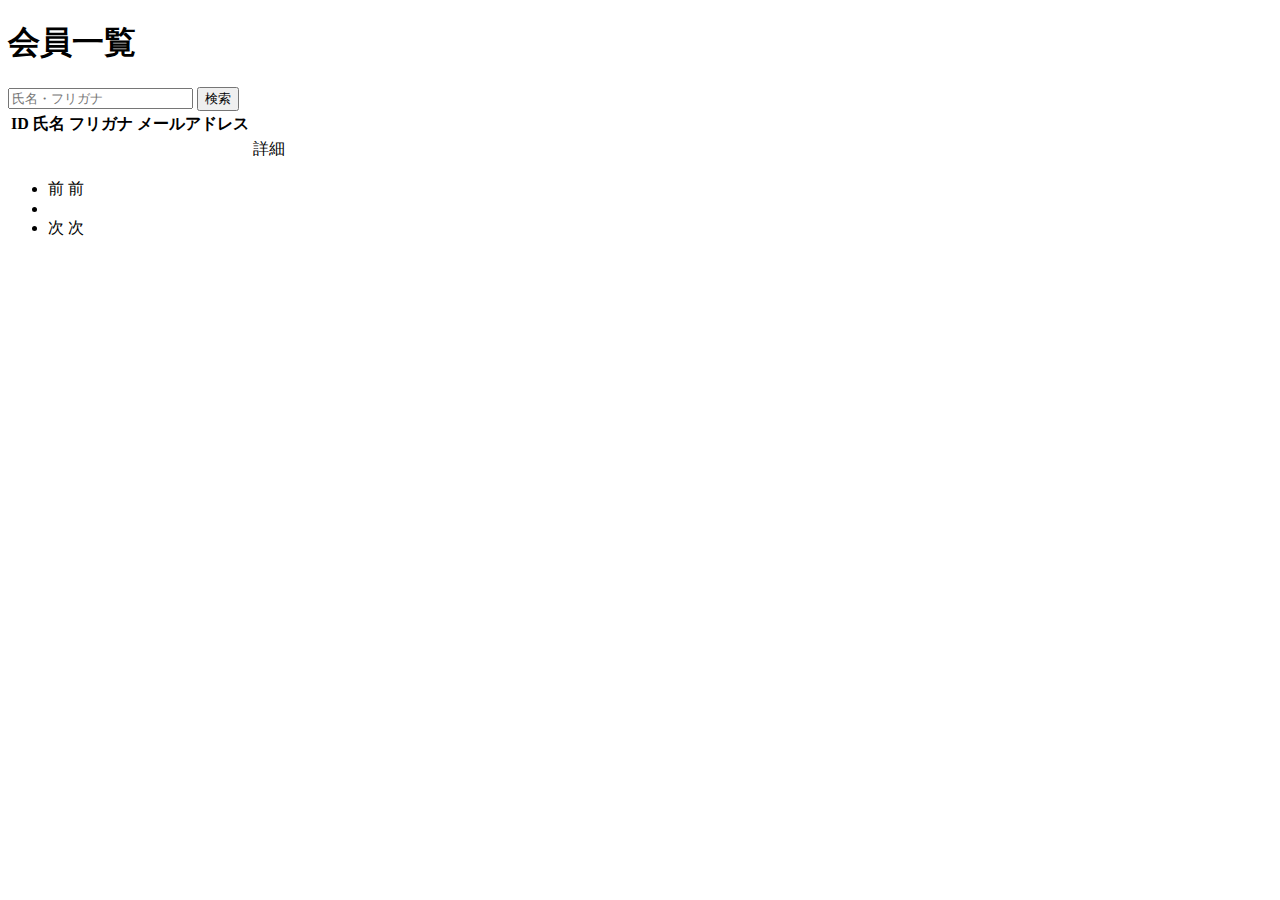
<file: kadai_002/kadai_002/samuraitravel/src/main/resources/templates/admin/users/index.html>
<!DOCTYPE html>
 <html xmlns:th="https://www.thymeleaf.org" xmlns:sec="http://www.thymeleaf.org/extras/spring-security">    
     <head>
         <div th:replace="~{fragment :: meta}"></div>   
              
         <div th:replace="~{fragment :: styles}"></div>
           
         <title>会員一覧</title>   
     </head>
     <body>
         <div class="samuraitravel-wrapper">
             <!-- ヘッダー -->
             <div th:replace="~{fragment :: header}"></div>
             
             <main>
                 <div class="container pt-4 pb-5 samuraitravel-container">
                     <div class="row justify-content-center">
                         <div class="col-xxl-9 col-xl-10 col-lg-11">
                             
                             <h1 class="mb-4 text-center">会員一覧</h1>   
                             
                             <div class="d-flex justify-content-between align-items-end">
                                 <form method="get" th:action="@{/admin/users}" class="mb-3">
                                     <div class="input-group">
                                         <input type="text" class="form-control" name="keyword" th:value="${keyword}" placeholder="氏名・フリガナ">
                                         <button type="submit" class="btn text-white shadow-sm samuraitravel-btn">検索</button> 
                                     </div>               
                                 </form>                                                                                                
                             </div>                                                         
                 
                             <div th:if="${successMessage}" class="alert alert-info">
                                 <span th:text="${successMessage}"></span>
                             </div>   
                             
                             <table class="table">
                                 <thead>
                                     <tr>
                                         <th scope="col">ID</th>
                                         <th scope="col">氏名</th>
                                         <th scope="col">フリガナ</th>
                                         <th scope="col">メールアドレス</th>                                        
                                         <th scope="col"></th>
                                     </tr>
                                 </thead>   
                                 <tbody>                                                     
                                     <tr th:each="user : ${userPage}">
                                         <td th:text="${user.getId()}"></td>
                                         <td th:text="${user.getName()}"></td>
                                         <td th:text="${user.getFurigana()}"></td>
                                         <td th:text="${user.getEmail()}"></td>
                                         <td><a th:href="@{/admin/users/__${user.getId()}__}">詳細</a></td>                                                                                
                                     </tr>                                      
                                 </tbody>
                             </table>  
                             
                             <!-- ページネーション -->
                             <div th:if="${userPage.getTotalPages() > 1}" class="d-flex justify-content-center">
                                 <nav aria-label="会員一覧ページ">
                                     <ul class="pagination">
                                         <li class="page-item">
                                             <span th:if="${userPage.isFirst()}" class="page-link disabled">前</span>
                                             <a th:unless="${userPage.isFirst()}" th:href="@{/admin/users(page = ${userPage.getNumber() - 1}, keyword = ${keyword})}" class="page-link samuraitravel-page-link">前</a>
                                         </li>
                                         <li th:each="i : ${#numbers.sequence(0, userPage.getTotalPages() - 1)}" class="page-item">
                                             <span th:if="${i == userPage.getNumber()}" class="page-link active samuraitravel-active" th:text="${i + 1}"></span>
                                             <a th:unless="${i == userPage.getNumber()}" th:href="@{/admin/users(page = ${i}, keyword = ${keyword})}" class="page-link samuraitravel-page-link" th:text="${i + 1}"></a>
                                         </li>
                                         <li class="page-item">                        
                                             <span th:if="${userPage.isLast()}" class="page-link disabled">次</span>
                                             <a th:unless="${userPage.isLast()}" th:href="@{/admin/users(page = ${userPage.getNumber() + 1}, keyword = ${keyword})}" class="page-link samuraitravel-page-link">次</a>
                                         </li>
                                     </ul>
                                 </nav> 
                             </div>                                      
                         </div>
                     </div>
                 </div>
             </main>
             
             <!-- フッター -->
             <div th:replace="~{fragment :: footer}"></div>
         </div>    
         
         <div th:replace="~{fragment :: scripts}"></div>  
   </body>
 </html>
</file>
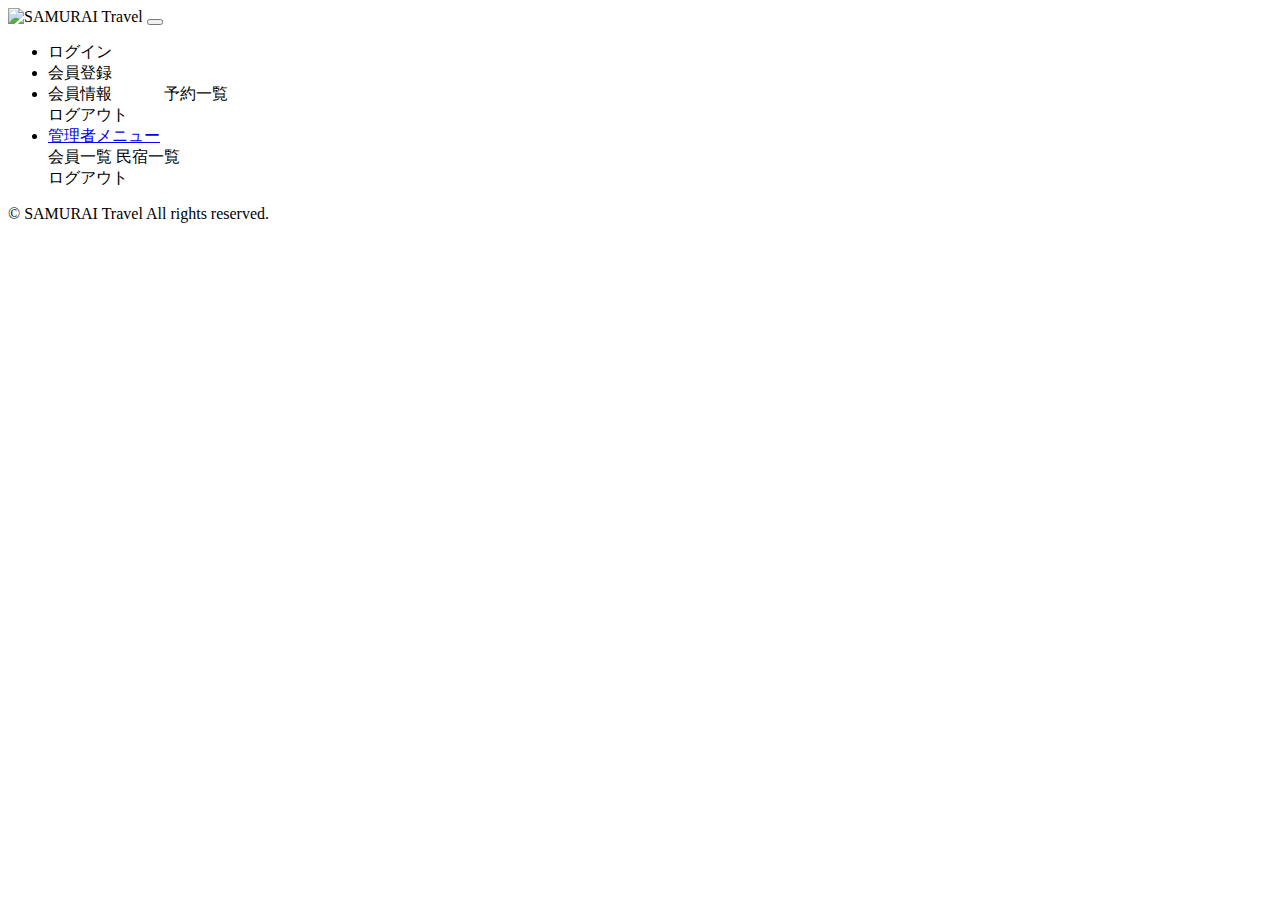
<file: kadai_002/kadai_002/samuraitravel/src/main/resources/templates/fragment.html>
<!DOCTYPE html>
<html xmlns:th="https://www.thymeleaf.org" xmlns:sec="http://www.thymeleaf.org/extras/spring-security">
     <head>
         <!-- meta要素の部品化 -->
         <div th:fragment="meta" th:remove="tag">
             <meta charset="UTF-8">
             <meta name="viewport" content="width=device-width, initial-scale=1">
         </div>                        
         
         <!-- link要素の部品化 -->
         <div th:fragment="styles" th:remove="tag">
             <!-- Bootstrap -->
             <link href="https://cdn.jsdelivr.net/npm/bootstrap@5.2.3/dist/css/bootstrap.min.css" rel="stylesheet" integrity="sha384-rbsA2VBKQhggwzxH7pPCaAqO46MgnOM80zW1RWuH61DGLwZJEdK2Kadq2F9CUG65" crossorigin="anonymous">
             
             <!-- Google Fonts -->
             <link rel="preconnect" href="https://fonts.googleapis.com">
             <link rel="preconnect" href="https://fonts.gstatic.com" crossorigin>
             <link href="https://fonts.googleapis.com/css2?family=Noto+Sans+JP:wght@400;500&display=swap" rel="stylesheet">
             
             <link th:href="@{/css/style.css}" rel="stylesheet" >
         </div>   
         
         <title>部品化用のHTMLファイル</title>     
     </head>
     <body>
         <!-- ヘッダーの部品化 -->
         <div th:fragment="header" th:remove="tag">
             <nav class="navbar navbar-expand-md navbar-light bg-white shadow-sm samuraitravel-navbar">
                 <div class="container samuraitravel-container">
                     <a class="navbar-brand" th:href="@{/}">                        
                         <img class="samuraitravel-logo me-1" th:src="@{/images/logo.png}" alt="SAMURAI Travel">                        
                     </a> 
                     
                     <button class="navbar-toggler" type="button" data-bs-toggle="collapse" data-bs-target="#navbarSupportedContent" aria-controls="navbarSupportedContent" aria-expanded="false" aria-label="Toggle navigation">
                         <span class="navbar-toggler-icon"></span>
                     </button>
                     
                     <div class="collapse navbar-collapse" id="navbarSupportedContent">                                    
                         <ul class="navbar-nav ms-auto">    
                             <!-- 未ログインであれば表示する -->
                             <li class="nav-item" sec:authorize="isAnonymous()">
                                 <a class="nav-link" th:href="@{/login}">ログイン</a>
                             </li> 
                             
                             <li class="nav-item" sec:authorize="isAnonymous()">
                                 <a class="nav-link" th:href="@{/signup}">会員登録</a>
                             </li>                                                     
                     
                             <!-- ログイン済みであれば表示する --> 
                             <li class="nav-item dropdown" sec:authorize="hasRole('ROLE_GENERAL')">
                                 <a id="navbarDropdownGeneral" class="nav-link dropdown-toggle" href="#" role="button" data-bs-toggle="dropdown" aria-haspopup="true" aria-expanded="false" v-pre>
                                     <span sec:authentication="principal.user.name"></span>
                                 </a>
         
                                 <div class="dropdown-menu dropdown-menu-end" aria-labelledby="navbarDropdownGeneral">                                                                  
                                     <a class="dropdown-item samuraitravel-dropdown-item" th:href="@{/user}">会員情報</a>  
								　　　<a class="dropdown-item samuraitravel-dropdown-item" th:href="@{/reservations}">予約一覧</a>

                                     <div class="dropdown-divider"></div>

                                     <a class="dropdown-item samuraitravel-dropdown-item" th:href="@{/logout}" onclick="event.preventDefault(); document.getElementById('logout-form').submit();">
                                         ログアウト
                                     </a>
                                     <form class="d-none" id="logout-form" th:action="@{/logout}" method="post"></form>                                     
                                 </div>
                             </li>                       
                                 
                             <!-- 管理者であれば表示する -->    
                             <li class="nav-item dropdown" sec:authorize="hasRole('ROLE_ADMIN')">
                                 <a id="navbarDropdownAdmin" class="nav-link dropdown-toggle" href="#" role="button" data-bs-toggle="dropdown" aria-haspopup="true" aria-expanded="false" v-pre>
                                     管理者メニュー
                                 </a>
         
                                 <div class="dropdown-menu dropdown-menu-end" aria-labelledby="navbarDropdownAdmin">
									 <a class="dropdown-item samuraitravel-dropdown-item" th:href="@{/admin/users}">会員一覧</a>                                                                                             
                                     <a class="dropdown-item samuraitravel-dropdown-item" th:href="@{/admin/houses}">民宿一覧</a>                                                                                                     
                                                               
                                     <div class="dropdown-divider"></div>
                                     
                                     <a class="dropdown-item samuraitravel-dropdown-item" th:href="@{/logout}" onclick="event.preventDefault(); document.getElementById('logout-form').submit();">
                                         ログアウト
                                     </a>
                                     <form class="d-none" id="logout-form" th:action="@{/logout}" method="post"></form> 
                                 </div>
                             </li>                           
                         </ul>                                                                   
                 </div>
             </nav>
         </div>
         
         
         <!-- フッターの部品化 -->
         <div th:fragment="footer" th:remove="tag">
             <footer>
                 <div class="d-flex justify-content-center align-items-center h-100">
                     <p class="text-center text-muted small mb-0">&copy; SAMURAI Travel All rights reserved.</p>      
                 </div>                 
             </footer>
         </div>
     
         <!-- script要素の部品化 -->
         <div th:fragment="scripts" th:remove="tag">
             <!-- Bootstrap -->
             <script src="https://cdn.jsdelivr.net/npm/bootstrap@5.2.3/dist/js/bootstrap.bundle.min.js" integrity="sha384-kenU1KFdBIe4zVF0s0G1M5b4hcpxyD9F7jL+jjXkk+Q2h455rYXK/7HAuoJl+0I4" crossorigin="anonymous"></script>
         </div>
     </body>
 </html>
</file>
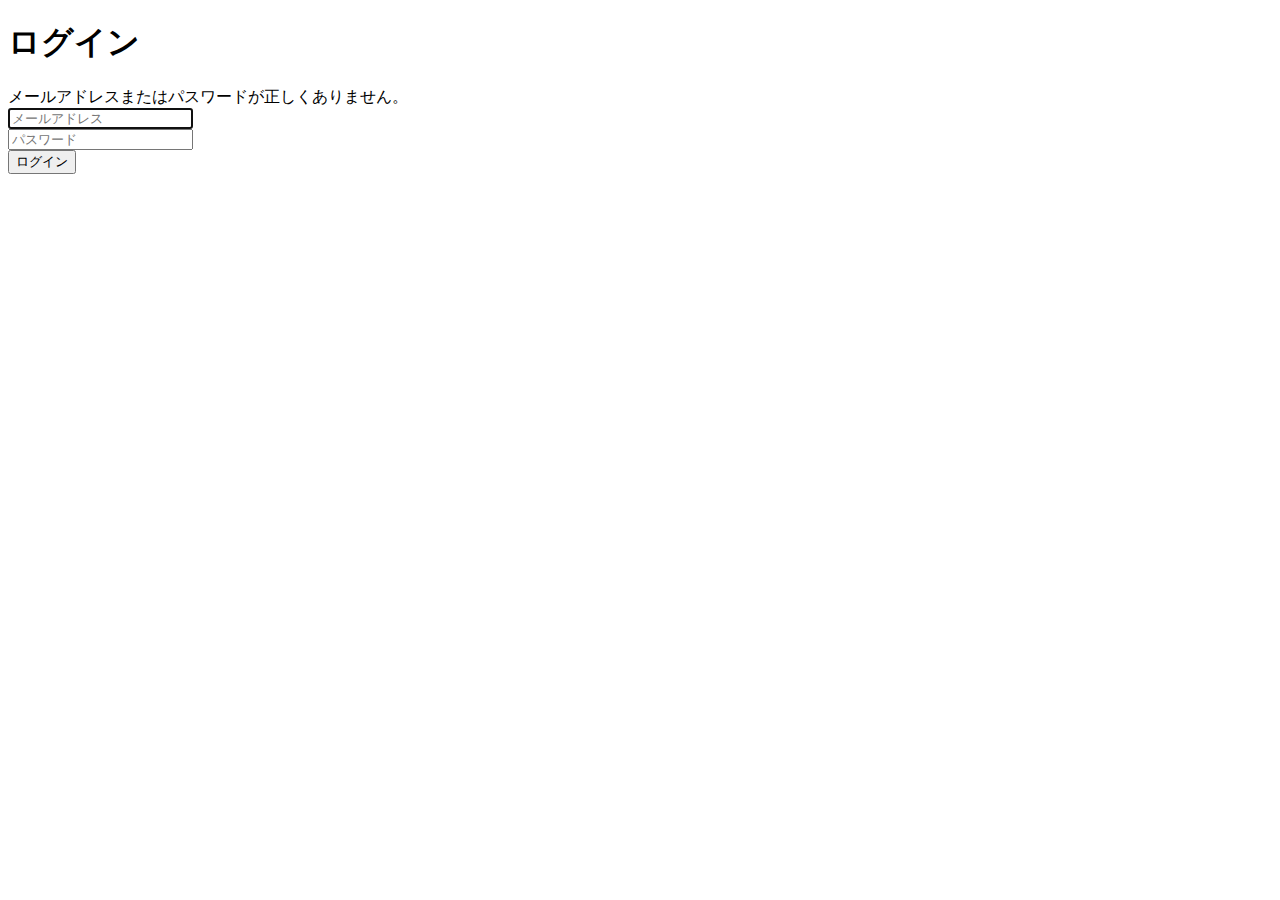
<file: kadai_002/kadai_002/samuraitravel/src/main/resources/templates/auth/login.html>
<!DOCTYPE html>
 <html xmlns:th="https://www.thymeleaf.org" xmlns:sec="http://www.thymeleaf.org/extras/spring-security">

     <head>
         <div th:replace="~{fragment :: meta}"></div>   
              
         <div th:replace="~{fragment :: styles}"></div> 
         
         <title>ログイン</title>       
     </head>
     <body>
         <div class="samuraitravel-wrapper">
             <!-- ヘッダー -->
             <div th:replace="~{fragment :: header}"></div>
             
             <main>
                 <div class="container pt-4 pb-5 samuraitravel-container">
                     <div class="row justify-content-center">        
                         <div class="col-xl-3 col-lg-4 col-md-5 col-sm-7">                            
                             <h1 class="mb-4 text-center">ログイン</h1>            
                         
                             <div th:if="${param.error}" class="alert alert-danger">
                                 メールアドレスまたはパスワードが正しくありません。
                             </div>
                             
                             <form th:action="@{/login}" method="post">
                                 <div class="form-group mb-3">
                                     <input type="text" class="form-control" name="username" autocomplete="email" placeholder="メールアドレス" autofocus>
                                 </div>
                                 <div class="form-group mb-3">
                                     <input type="password" class="form-control" name="password" autocomplete="new-password" placeholder="パスワード">
                                 </div>
                                 
                                 <div class="form-group d-flex justify-content-center my-4">
                                     <button type="submit" class="btn text-white shadow-sm w-100 samuraitravel-btn">ログイン</button>
                                 </div>
                             </form>
                             
                             <div class="text-center">
                                 <a th:href="@{/signup}"
                                     会員登録
                                 </a>
                             </div>                                                 
                         </div>
                     </div>
                 </div>             
             </main>
             
             <!-- フッター -->
             <div th:replace="~{fragment :: footer}"></div>
         </div>    
         
         <div th:replace="~{fragment :: scripts}"></div>         
     </body>
 </html>
</file>
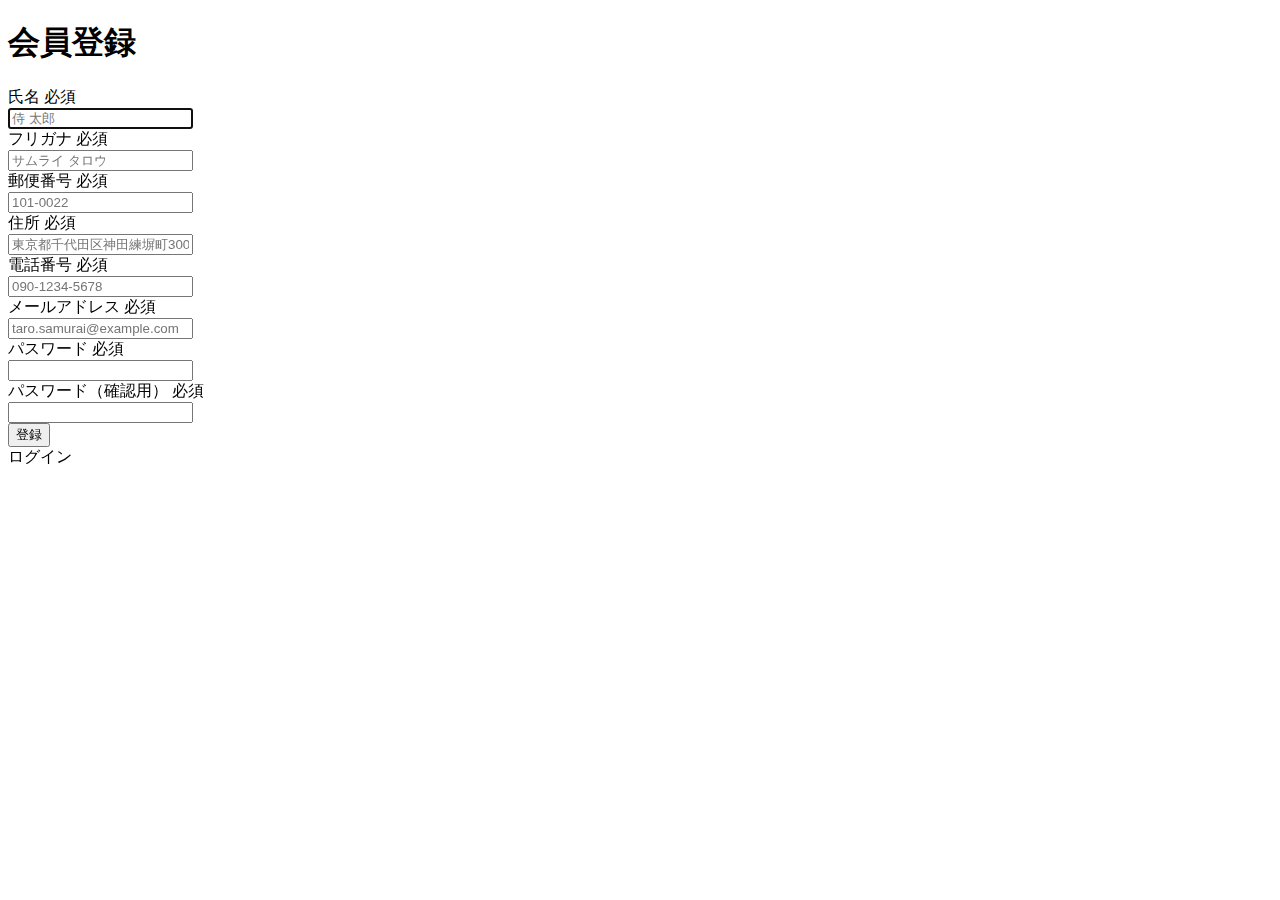
<file: kadai_002/kadai_002/samuraitravel/src/main/resources/templates/auth/signup.html>
<!DOCTYPE html>
 <html xmlns:th="https://www.thymeleaf.org" xmlns:sec="http://www.thymeleaf.org/extras/spring-security">
     <head>
         <div th:replace="~{fragment :: meta}"></div>   
              
         <div th:replace="~{fragment :: styles}"></div> 
         
         <title>会員登録</title>       
     </head>
     <body>
         <div class="samuraitravel-wrapper">
             <!-- ヘッダー -->
             <div th:replace="~{fragment :: header}"></div>
             
             <main>
                 <div class="container pt-4 pb-5 samuraitravel-container">
                     <div class="row justify-content-center">
                         <div class="col-xl-5 col-lg-6 col-md-8">                    
             
                             <h1 class="mb-4 text-center">会員登録</h1>  
                             
                             <form method="post" th:action="@{/signup}" th:object="${signupForm}">
     
                                 <div class="form-group row mb-3">
                                     <div class="col-md-5">
                                         <label for="name" class="col-form-label text-md-left fw-bold">
                                             <div class="d-flex align-items-center">
                                                 <span class="me-1">氏名</span>
                                                 <span class="badge bg-danger">必須</span>
                                             </div>
                                         </label>
                                     </div>
                                     <div class="col-md-7">                                    
                                         <div th:if="${#fields.hasErrors('name')}" class="text-danger small mb-2" th:errors="*{name}"></div>                                    
                                         <input type="text" class="form-control" th:field="*{name}" autocomplete="name" autofocus placeholder="侍 太郎">
                                     </div>
                                 </div>
                                 
                                 <div class="form-group row mb-3">
                                     <div class="col-md-5">
                                         <label for="furigana" class="col-form-label text-md-left fw-bold">
                                             <div class="d-flex align-items-center">
                                                 <span class="me-1">フリガナ</span>
                                                 <span class="badge bg-danger">必須</span>
                                             </div>
                                         </label>
                                     </div>
                                     <div class="col-md-7">                            
                                         <div th:if="${#fields.hasErrors('furigana')}" class="text-danger small mb-2" th:errors="*{furigana}"></div>                                        
                                         <input type="text" class="form-control" th:field="*{furigana}" placeholder="サムライ タロウ">
                                     </div>
                                 </div>
                                                                                                                         
                                 <div class="form-group row mb-3">
                                     <div class="col-md-5">
                                         <label for="postalCode" class="col-form-label text-md-left fw-bold">
                                              <div class="d-flex align-items-center">
                                                  <span class="me-1">郵便番号</span>
                                                  <span class="badge bg-danger">必須</span>
                                              </div>
                                          </label>
                                     </div>
                                     <div class="col-md-7">
                                         <div th:if="${#fields.hasErrors('postalCode')}" class="text-danger small mb-2" th:errors="*{postalCode}"></div>
                                         <input type="text" class="form-control" th:field="*{postalCode}" autocomplete="postal-code" placeholder="101-0022">
                                     </div>
                                 </div>
                                                                                                               
                                 <div class="form-group row mb-3">
                                     <div class="col-md-5">
                                         <label for="address" class="col-form-label text-md-left fw-bold">
                                              <div class="d-flex align-items-center">
                                                  <span class="me-1">住所</span>
                                                  <span class="badge bg-danger">必須</span>
                                              </div>
                                          </label>
                                     </div>
                                     <div class="col-md-7">
                                          <div th:if="${#fields.hasErrors('address')}" class="text-danger small mb-2" th:errors="*{address}"></div>
                                         <input type="text" class="form-control" th:field="*{address}" placeholder="東京都千代田区神田練塀町300番地">  
                                     </div>
                                 </div>                                                                                
                                 
                                 <div class="form-group row mb-3">
                                     <div class="col-md-5">
                                         <label for="phoneNumber" class="col-form-label text-md-left fw-bold">
                                              <div class="d-flex align-items-center">
                                                  <span class="me-1">電話番号</span>
                                                  <span class="badge bg-danger">必須</span>
                                              </div>
                                         </label>
                                     </div>
                                     <div class="col-md-7">
                                          <div th:if="${#fields.hasErrors('phoneNumber')}" class="text-danger small mb-2" th:errors="*{phoneNumber}"></div>
                                         <input type="text" class="form-control" th:field="*{phoneNumber}" autocomplete="tel-national" placeholder="090-1234-5678">                                
                                     </div>
                                 </div>
                                                                                                                         
                                 <div class="form-group row mb-3">
                                     <div class="col-md-5">
                                         <label for="email" class="col-form-label text-md-left fw-bold">
                                             <div class="d-flex align-items-center">
                                                 <span class="me-1">メールアドレス</span>
                                                 <span class="badge bg-danger">必須</span>
                                             </div>
                                         </label>
                                     </div>
                                     <div class="col-md-7">
                                         <div th:if="${#fields.hasErrors('email')}" class="text-danger small mb-2" th:errors="*{email}"></div>
                                         <input type="text" class="form-control" th:field="*{email}" autocomplete="email" placeholder="taro.samurai@example.com">
                                     </div>
                                 </div>
                                                                                                                         
                                 <div class="form-group row mb-3">
                                     <div class="col-md-5">
                                         <label for="password" class="col-form-label text-md-left fw-bold">
                                             <div class="d-flex align-items-center">
                                                 <span class="me-1">パスワード</span>
                                                 <span class="badge bg-danger">必須</span>
                                             </div>
                                         </label>
                                     </div>
                                     <div class="col-md-7">
                                         <div th:if="${#fields.hasErrors('password')}" class="text-danger small mb-2" th:errors="*{password}"></div>
                                         <input type="password" class="form-control" th:field="*{password}" autocomplete="new-password">
                                     </div>
                                 </div>
                                                                                                                     
                                 <div class="form-group row mb-3">
                                     <div class="col-md-5">
                                         <label for="passwordConfirmation" class="col-form-label text-md-left fw-bold">
                                             <div class="d-flex align-items-center">
                                                 <span class="me-1">パスワード（確認用）</span>
                                                 <span class="badge bg-danger">必須</span>
                                             </div>
                                         </label>
                                     </div>
                                     <div class="col-md-7">
                                         <div th:if="${#fields.hasErrors('passwordConfirmation')}" class="text-danger small mb-2" th:errors="*{passwordConfirmation}"></div>
                                         <input type="password" class="form-control" th:field="*{passwordConfirmation}" autocomplete="new-password">
                                     </div>
                                 </div>
                                 
                                 <div class="form-group d-flex justify-content-center my-4">
                                     <button type="submit" class="btn text-white shadow-sm w-50 samuraitravel-btn">登録</button>
                                 </div>
                             </form>
                             
                             <div class="text-center">
                                 <a th:href="@{/login}">ログイン</a>
                             </div>
                         </div>
                     </div>
                 </div>           
             </main>
             
             <!-- フッター -->
             <div th:replace="~{fragment :: footer}"></div>
         </div>    
         
         <div th:replace="~{fragment :: scripts}"></div>         
     </body>
 </html>
</file>
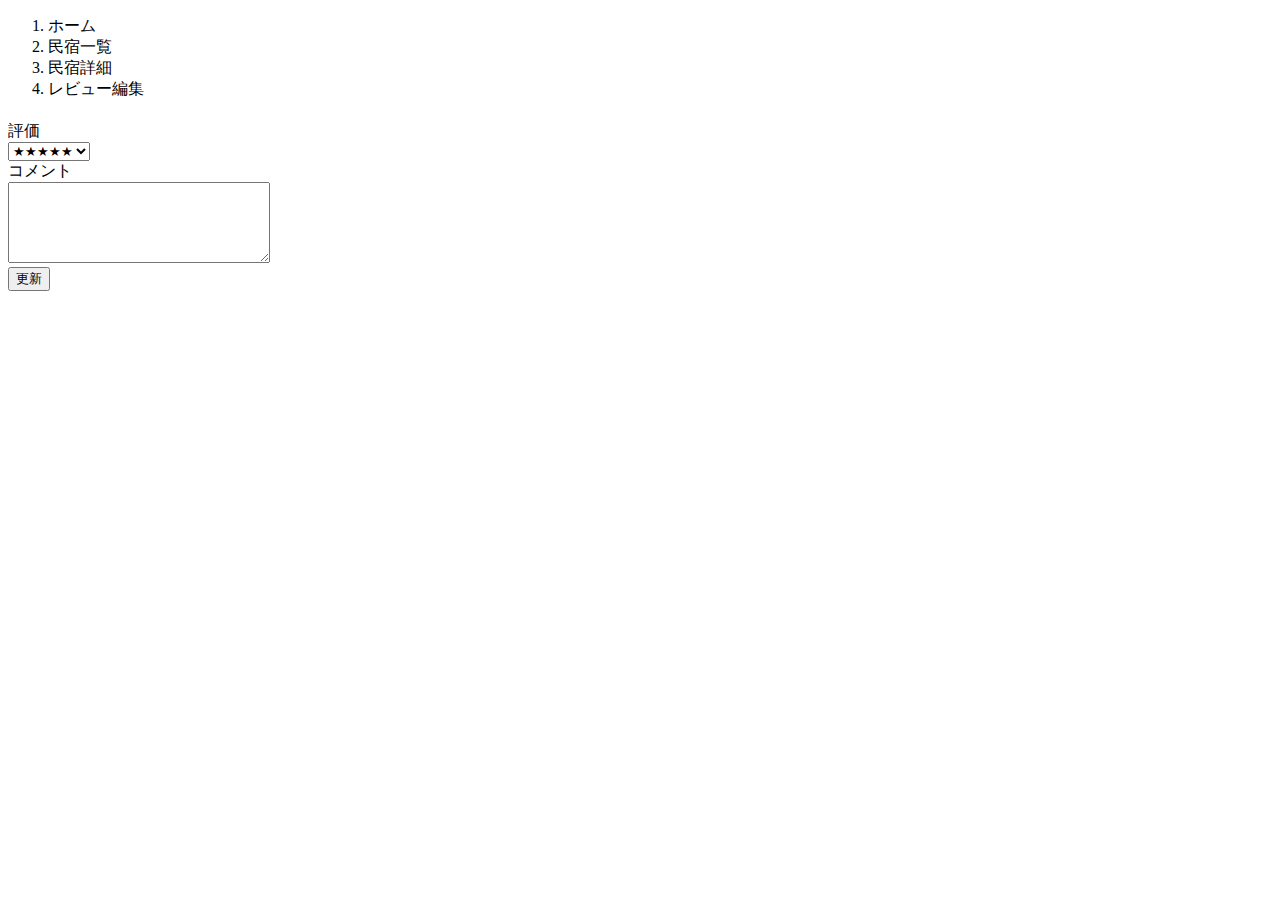
<file: kadai_002/kadai_002/samuraitravel/src/main/resources/templates/reviews/edit.html>
<!DOCTYPE html>
<html xmlns:th="https://www.thymeleaf.org" xmlns:sec="http://www.thymeleaf.org/extras/spring-security">    
    <head>
        <div th:replace="~{fragment :: meta}"></div>   
             
        <div th:replace="~{fragment :: styles}"></div>
          
        <title>レビュー編集</title>   
    </head>
    <body>
        <div class="samuraitravel-wrapper">
            <!-- ヘッダー -->
            <div th:replace="~{fragment :: header}"></div>
            
            <main>
                <div class="container pt-4 pb-5 samuraitravel-container">
                    <div class="row justify-content-center">
                        <div class="col-xl-5 col-lg-6 col-md-8">
                            <nav class="mb-4" style="--bs-breadcrumb-divider: '>';" aria-label="breadcrumb">
                                <ol class="breadcrumb mb-0">                        
                                    <li class="breadcrumb-item"><a th:href="@{/}">ホーム</a></li>
                                    <li class="breadcrumb-item"><a th:href="@{/houses}">民宿一覧</a></li>
                                    <li class="breadcrumb-item"><a th:href="@{/houses/__${house.getId()}__}">民宿詳細</a></li>
                                    <li class="breadcrumb-item active" aria-current="page">レビュー編集</li>
                                </ol>
                            </nav>
                            
                            <h1 class="mb-4 text-center" th:text="${house.getName() + 'のレビュー編集'}"></h1> 
                                      
                            <form method="post" th:action="@{/houses/__${house.getId()}__/reviews/__${review.getId()}__/update}" th:object="${reviewEditForm}"> 
                                <input type="hidden" th:field="*{id}">
                                                                                                                           
                                <div class="form-group row mb-3">
                                    <div class="col-md-3">
                                        <label for="name" class="col-form-label text-md-left fw-bold">評価</label>
                                    </div>
                                    <div class="col-md-9">                                    
                                        <div th:if="${#fields.hasErrors('score')}" class="text-danger small mb-2" th:errors="*{score}"></div>                                    
                                        <select class="form-select samuraitravel-star" th:field="*{score}">
                                            <option class="samuraitravel-star" value="5" selected>&#9733;&#9733;&#9733;&#9733;&#9733;</option>
                                            <option class="samuraitravel-star" value="4">&#9733;&#9733;&#9733;&#9733;&#9734;</option>
                                            <option class="samuraitravel-star" value="3">&#9733;&#9733;&#9733;&#9734;&#9734;</option>
                                            <option class="samuraitravel-star" value="2">&#9733;&#9733;&#9734;&#9734;&#9734;</option>
                                            <option class="samuraitravel-star" value="1">&#9733;&#9734;&#9734;&#9734;&#9734;</option>                                                                                                                                                                            
                                        </select>
                                    </div>
                                </div>                               
                                
                                <div class="form-group row mb-3">
                                    <div class="col-md-3">
                                        <label for="description" class="col-form-label text-md-left fw-bold">コメント</label>
                                    </div>
                                    <div class="col-md-9">                            
                                        <div th:if="${#fields.hasErrors('content')}" class="text-danger small mb-2" th:errors="*{content}"></div>                                        
                                        <textarea class="form-control" th:field="*{content}" cols="30" rows="5"></textarea>
                                    </div>
                                </div>                                                                                                                        
                                
                                <div class="form-group d-flex justify-content-center my-4">
                                    <button type="submit" class="btn text-white shadow-sm w-50 samuraitravel-btn">更新</button>
                                </div>
                            </form>                                                          
                        </div>
                    </div>
                </div> 
            </main>
            
            <!-- フッター -->
            <div th:replace="~{fragment :: footer}"></div>
        </div>    
        
        <div th:replace="~{fragment :: scripts}"></div>  
  </body>
</html>
</file>
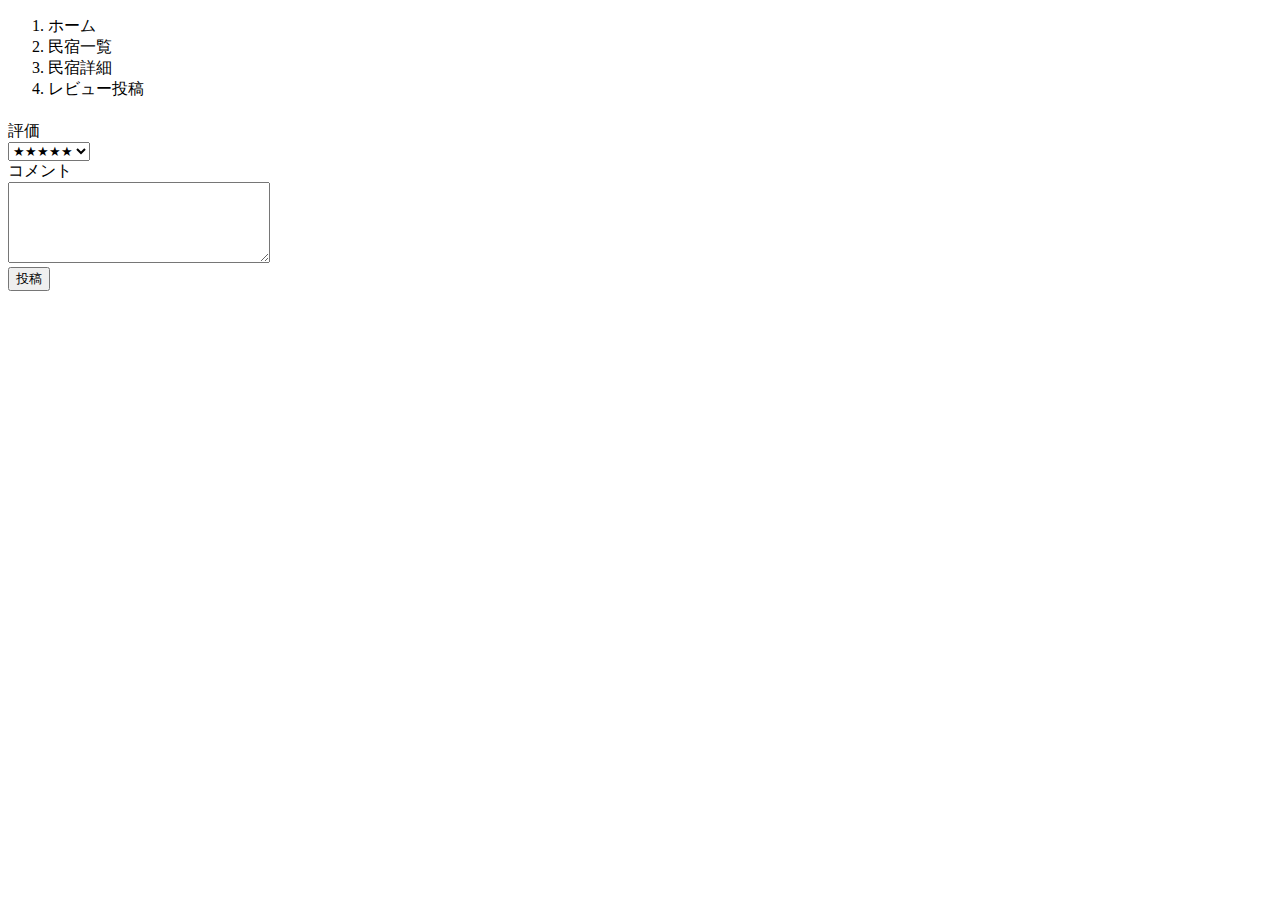
<file: kadai_002/kadai_002/samuraitravel/src/main/resources/templates/reviews/register.html>
<!DOCTYPE html>
<html xmlns:th="https://www.thymeleaf.org" xmlns:sec="http://www.thymeleaf.org/extras/spring-security">    
    <head>
        <div th:replace="~{fragment :: meta}"></div>   
             
        <div th:replace="~{fragment :: styles}"></div>
          
        <title>レビュー投稿</title>   
    </head>
    <body>
        <div class="samuraitravel-wrapper">
            <!-- ヘッダー -->
            <div th:replace="~{fragment :: header}"></div>
            
            <main>
                <div class="container pt-4 pb-5 samuraitravel-container">
                    <div class="row justify-content-center">
                        <div class="col-xl-5 col-lg-6 col-md-8">
                            <nav class="mb-4" style="--bs-breadcrumb-divider: '>';" aria-label="breadcrumb">
                                <ol class="breadcrumb mb-0">                        
                                    <li class="breadcrumb-item"><a th:href="@{/}">ホーム</a></li>
                                    <li class="breadcrumb-item"><a th:href="@{/houses}">民宿一覧</a></li>
                                    <li class="breadcrumb-item"><a th:href="@{/houses/__${house.getId()}__}">民宿詳細</a></li>
                                    <li class="breadcrumb-item active" aria-current="page">レビュー投稿</li>
                                </ol>
                            </nav>
                            
                            <h1 class="mb-4 text-center" th:text="${house.getName() + 'のレビュー投稿'}"></h1> 
                                      
                            <form method="post" th:action="@{/houses/__${house.getId()}__/reviews/create}" th:object="${reviewRegisterForm}">                                                                                            
                                <div class="form-group row mb-3">
                                    <div class="col-md-3">
                                        <label for="name" class="col-form-label text-md-left fw-bold">評価</label>
                                    </div>
                                    <div class="col-md-9">                                    
                                        <div th:if="${#fields.hasErrors('score')}" class="text-danger small mb-2" th:errors="*{score}"></div>                                    
                                        <select class="form-select samuraitravel-star" th:field="*{score}">
                                            <option class="samuraitravel-star" value="5" selected>&#9733;&#9733;&#9733;&#9733;&#9733;</option>
                                            <option class="samuraitravel-star" value="4">&#9733;&#9733;&#9733;&#9733;&#9734;</option>
                                            <option class="samuraitravel-star" value="3">&#9733;&#9733;&#9733;&#9734;&#9734;</option>
                                            <option class="samuraitravel-star" value="2">&#9733;&#9733;&#9734;&#9734;&#9734;</option>
                                            <option class="samuraitravel-star" value="1">&#9733;&#9734;&#9734;&#9734;&#9734;</option>                                                                                                                                                                            
                                        </select>
                                    </div>
                                </div>                               
                                
                                <div class="form-group row mb-3">
                                    <div class="col-md-3">
                                        <label for="description" class="col-form-label text-md-left fw-bold">コメント</label>
                                    </div>
                                    <div class="col-md-9">                            
                                        <div th:if="${#fields.hasErrors('content')}" class="text-danger small mb-2" th:errors="*{content}"></div>                                        
                                        <textarea class="form-control" th:field="*{content}" cols="30" rows="5"></textarea>
                                    </div>
                                </div>                                                                                                                        
                                
                                <div class="form-group d-flex justify-content-center my-4">
                                    <button type="submit" class="btn text-white shadow-sm w-50 samuraitravel-btn">投稿</button>
                                </div>
                            </form>                                                          
                        </div>
                    </div>
                </div>                             
            </main>
            
            <!-- フッター -->
            <div th:replace="~{fragment :: footer}"></div>
        </div>    
        
        <div th:replace="~{fragment :: scripts}"></div>  
  </body>
</html>
</file>
